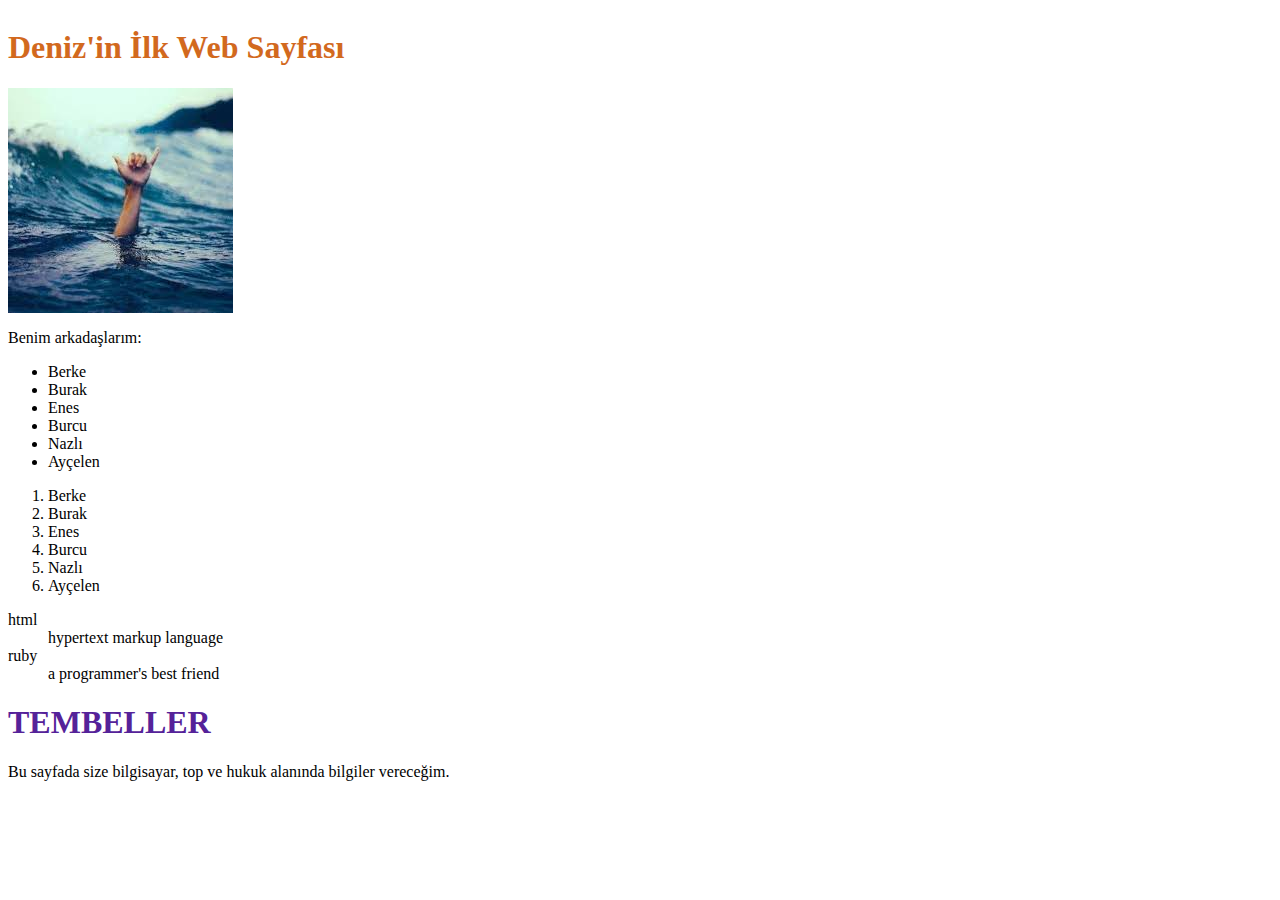
<file: html_studies/first-web-page/index.html>
<html>

<head>
    <style>
        h1 {
            color: #529;
        }

        #ana_baslik{
            color:chocolate;
        }
    </style>

</head>

<img>
    <!-- Division: Bölüm -->
    <!-- div bir blok elementtir. -->
    <div id="baslik">
        <!-- h1'den h6'a kadar-->
        <h1 id="ana_baslik">
            Deniz'in İlk Web Sayfası
        </h1>
        
    </div>

    <div id="selam
    
    
    
    
    
    
    
    
    
    
    
    
    
    
    
    
    
    
    
    
    
    
    
    
    
    
    
    
    
    
    
    
    
    
    
    
    
    
    
    
    
    
    
    
    
    
    
    
    
    
    
    >
        <p>
            <!-- strong bir inline elementtir. -->
            Merhaba, ben <strong>Deniz</strong>!
        </p>
    </div>
    <div id="medya">
        <!-- img self closing bir elementtir. -->
        <img src="media/images/dennise.jpeg" alt="Denizde rack&roll işareti yapan bir el">
    <!-- unordered list -->
    <p>Benim arkadaşlarım:</p>
    <ul>
        <!-- list item -->
        <li>Berke</li>
        <li>Burak</li>
        <li>Enes</li>
        <li>Burcu</li>
        <li>Nazlı</li>
        <li>Ayçelen</li>
    </ul>
    
    <ol>
        <!-- list item -->
        <li>Berke</li>
        <li>Burak</li>
        <li>Enes</li>
        <li>Burcu</li>
        <li>Nazlı</li>
        <li>Ayçelen</li>
    </ol>

    <dl>
        <dt>html</dt>
        <dd>hypertext markup language</dd>
        <dt>ruby</dt>
        <dd>a programmer's best friend</dd>
    </dl>

    </div>
    



    <div id="icerik">
        <h1>TEMBELLER</h1>
        Bu sayfada size bilgisayar, top  ve hukuk alanında bilgiler vereceğim.
    </div>
</body>

</html>
</file>
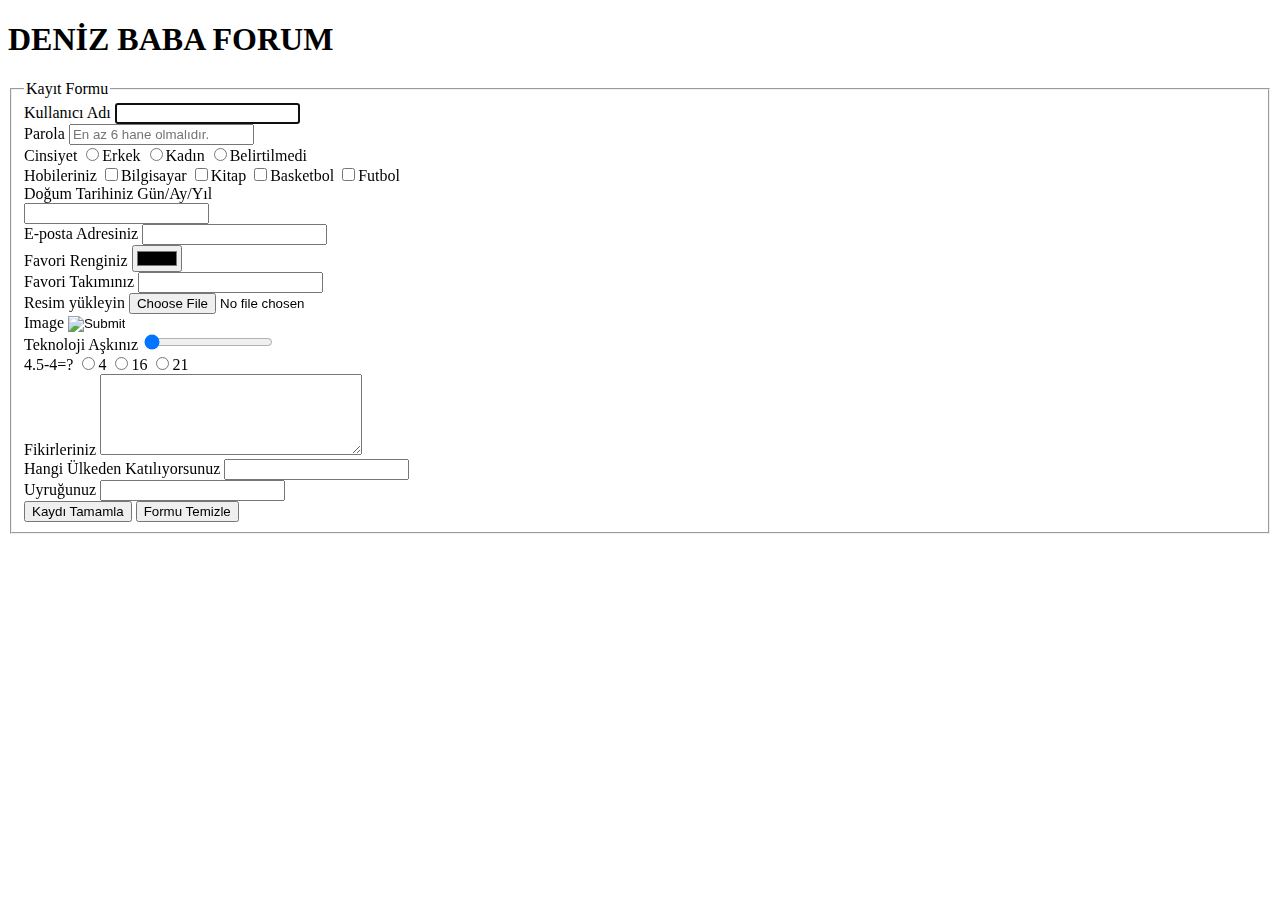
<file: html_studies/deniz-forums.html>
<!DOCTYPE html>
<html lang="tr">
	<head>
    	<meta charset="utf-8" />
    	<title>ÜYELİK</title>
    </head>
  
  	<body>


        <h1> DENİZ BABA FORUM</h1>
				
	

		<form action="#" method="GET" name="form1">
		
		<fieldset>
			<legend>Kayıt Formu</legend> 
				<div>
					<label for="kullanici_adi">Kullanıcı Adı</label>
						<input type="text" id="kullanici_adi" required autofocus>
				</div>
					<div>
						<label for="sifre">Parola</label>
							<input type="password" id="sifre" placeholder="En az 6 hane olmalıdır." required minlength="6">
					</div>
				<div>
					<label for="cinsiyet">Cinsiyet</label>
						<input type="radio" id="cinsiyet" name="cinsiyet" value="Erkek" required>Erkek
						<input type="radio" id="cinsiyet" name="cinsiyet" value="Kadın" required>Kadın
						<input type="radio" id="cinsiyet" name="cinsiyet" value="Belirtilmedi" required>Belirtilmedi
				</div>
				<div>
					<label for="hobi">Hobileriniz</label>
						<input type="checkbox" name="hobi" value="Bilgisayar">Bilgisayar 
						<input type="checkbox" name="hobi" value="Kitap">Kitap 
						<input type="checkbox" name="hobi" value="Basketbol">Basketbol 
						<input type="checkbox" name="hobi" value="Futbol">Futbol 
				</div>
				<div>
					<label for="tarih">Doğum Tarihiniz Gün/Ay/Yıl </label><br />
				  <input type="Yıl_Gün_Ay" required autofocus> <br />
				</div>
				<div>
					<label for="eposta">E-posta Adresiniz</label>
						<input id="eposta" type="email" required autofocus>
				</div>
					
				<div>
					<label for="renk">Favori Renginiz</label>
						<input type="color" id="renk">
				</div>
				<div>
						<label for="Takım">Favori Takımınız</label>
						<input id="takım" type="text" list="takımlar" />
						<datalist id="takımlar">
								<option value="BEŞİKTAŞ">
								<option value="AlanyaSpor">
								<option value="Galatasaray">
								<option value="Fenerbahçe">
								<option value="Real Madrid">
								<option value="Barselona">
								<option value="Bayern">
								<option value="Chealsa">
								<option value="Liverpool">
								<option value="Man City">
								<option value="Man United">
								<option value="PSG">
								<option value="Monaco">
								<option value="Napoli">
								<option value="Lyon">
								<option value="Juventus">
								<option value="Arsenal">
								<option value="TrabzonSpor">
								<option value="Sporting">
								<option value="Ajax">
								<option value="Lile">
								
					</div>
				<div>
					<label for="dosya">Resim yükleyin</label>
						<input type="file" id="dosya">
				</div>
				<div>
					<label for="resim">Image</label>
						<input type="image" id="resim" src="http://lorempixel.com/60/50" onsubmit="submit-form();">
				</div>
			
				<div>
					<label for="tekno">Teknoloji Aşkınız</label>
						<input type="range" id="tekno" min="1" max="10" step="10">
				</div>


				<label for="zeka">4.5-4=?</label>
						<input type="radio" id="zeka" name="A" value="4" required>4
						<input type="radio" id="zeka" name="A" value="16" required>16
						<input type="radio" id="zeka" name="A" value="21" required>21

			
				
				<div>
					<label for="fikir">Fikirleriniz</label>
						<textarea id="fikir" rows="5" cols="30"></textarea>
				</div>
				<div>
					<label for="ulke">Hangi Ülkeden Katılıyorsunuz</label>
					<input id="ulke" type="text" list="ulkeler" />
					<datalist id="ulkeler">
						    <option value="TÜRKİYE">
						    <option value="Afganistan">
						    <option value="Almanya">
						    <option value="Nijerya">
						    <option value="Tacikistan">
						    <option value="Kırgızistan">
						    <option value="Suriye">
						    <option value="ABD">
						    <option value="UK">
						    <option value="Japonya">
						    <option value="Zimbabwe">
							<option value="Bulgaristan">
							<option value="Fransa">
						    <option value="Bükreş">
							<option value="Belçika">
							<option value="Avusturya">
							<option value="Portekiz">
							<option value="Rusya">
							<option value="Çin">
							<option value="İngiltere">
							<option value="İsveç">
							<option value="İsviçre">
							<option value="Tunus">
							<option value="Bae">
							<option value="Mısır">
							<option value=" Suudi Arabistan">
							<option value="Kıbrıs">
							<option value="Moğolistan">
							<option value="Tayvan">
							<option value="Singapur">
							<option value="Ukrayna">
							<option value="Arjantin">
							<option value="Polonya">
							<option value="Brezilya">
							<option value="Şili">
							<option value="Uruguay">
							<option value="Paraguay">
							<option value="Kanada">
							<option value="Norveç">
							<option value="İtalya">
							<option value="İspanya">
							<option value="Yunanistan">
							<option value="Makedonya">
							<option value="Arnavutluk">
							<option value="Kosova">
							<option value="Moldova">
							<option value="Sırbistan">
							<option value="Papua Yeni Gine">
							<option value="Yeni Zelanda">
							<option value="Hırvatistan">
							<option value="Macaristan">
							<option value="Bosna">
							<option value="Romanya">
							<option value="Venezuela">
							<option value="Vietnam">
							<option value="Kolombiya">
							<option value="Küba">
							<option value="Meksika">
							<option value="Finlandiya">
							<option value="Danimarka">
							<option value="Hollanda">
							<option value="İskoçya">
							<option value="Galler">
							<option value="İrlanda">
							<option value="Hindistan">
							<option value="İran">
							<option value="Irak">
						 </datalist>
			
					
				</div>

				<div>
					<label for="uyruk">Uyruğunuz</label>
					<input id="uyruk" type="text" list="ulkeler" />
						 <datalist id="ulkeler">
						    <option value="TÜRKİYE">
						    <option value="Afganistan">
						    <option value="Almanya">
						    <option value="Nijerya">
						    <option value="Tacikistan">
						    <option value="Kırgızistan">
						    <option value="Suriye">
						    <option value="ABD">
						    <option value="UK">
						    <option value="Japonya">
						    <option value="Zimbabwe">
							<option value="Bulgaristan">
							<option value="Fransa">
						    <option value="Bükreş">
							<option value="Belçika">
							<option value="Avusturya">
							<option value="Portekiz">
							<option value="Rusya">
							<option value="Çin">
							<option value="İngiltere">
							<option value="İsveç">
							<option value="İsviçre">
							<option value="Tunus">
							<option value="Bae">
							<option value="Mısır">
							<option value=" Suudi Arabistan">
							<option value="Kıbrıs">
							<option value="Moğolistan">
							<option value="Tayvan">
							<option value="Singapur">
							<option value="Ukrayna">
							<option value="Arjantin">
							<option value="Polonya">
							<option value="Brezilya">
							<option value="Şili">
							<option value="Uruguay">
							<option value="Paraguay">
							<option value="Kanada">
							<option value="Norveç">
							<option value="İtalya">
							<option value="İspanya">
							<option value="Yunanistan">
							<option value="Makedonya">
							<option value="Arnavutluk">
							<option value="Kosova">
							<option value="Moldova">
							<option value="Sırbistan">
							<option value="Papua Yeni Gine">
							<option value="Yeni Zelanda">
							<option value="Hırvatistan">
							<option value="Macaristan">
							<option value="Bosna">
							<option value="Romanya">
							<option value="Venezuela">
							<option value="Vietnam">
							<option value="Kolombiya">
							<option value="Küba">
							<option value="Meksika">
							<option value="Finlandiya">
							<option value="Danimarka">
							<option value="Hollanda">
							<option value="İskoçya">
							<option value="Galler">
							<option value="İrlanda">
							<option value="Hindistan">
							<option value="İran">
							<option value="Irak">
						 </datalist>

				<div>
					<input name="kayit" type="submit" value="Kaydı Tamamla">
					<input name="reset" type="reset" value="Formu Temizle">
				</div>
		</fieldset>
		</form>
    
	</body>
</html>
</file>
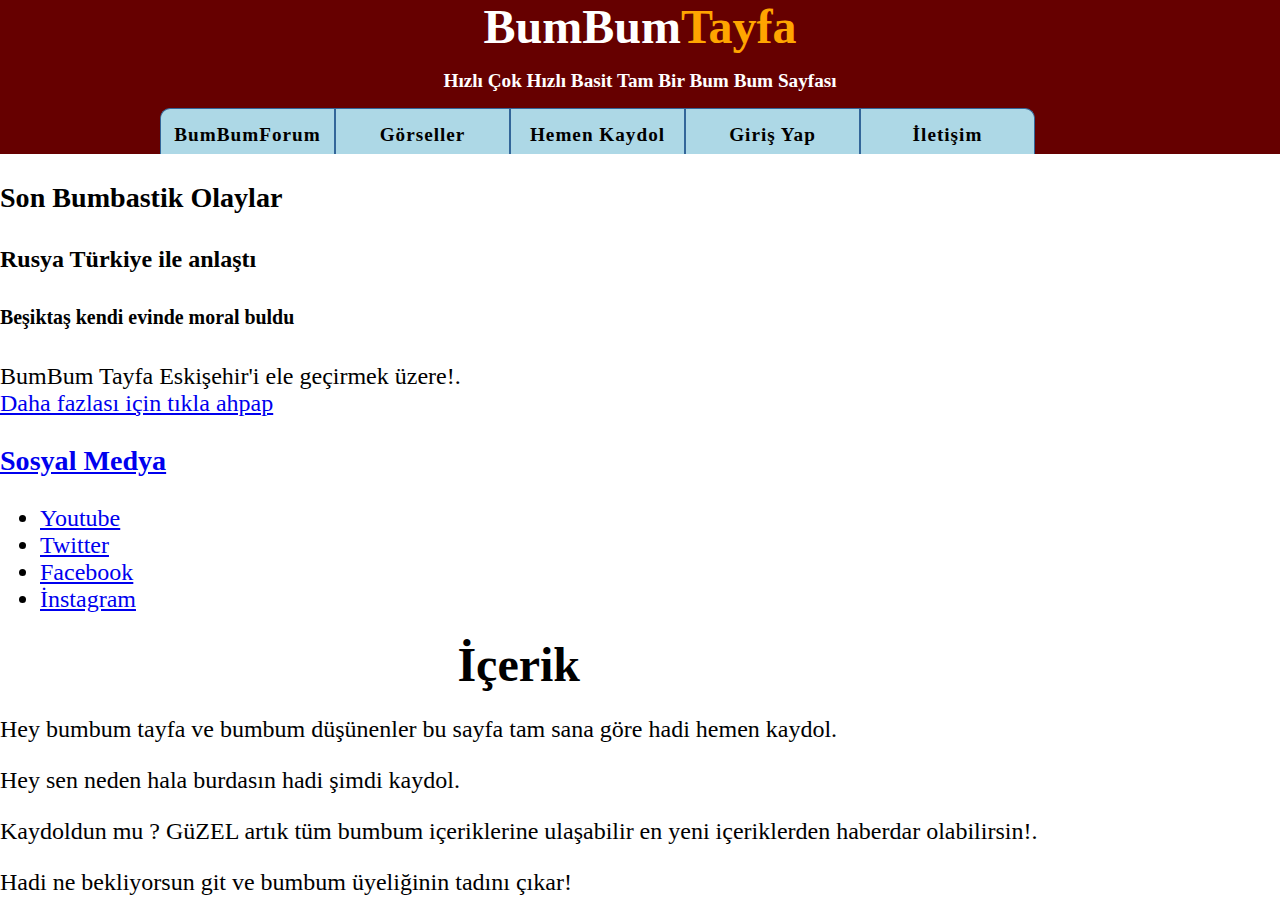
<file: html_studies/bumbumforum/bumbumtayfa_sitesi.html>
<!DOCTYPE HTML>
<html lang="tr">

<head>
  <meta charset="utf-8">
  <!-- <link href="https://fonts.googleapis.com/css?family=Noto+Serif&display=swap" rel="stylesheet"> -->
  <link rel="stylesheet" href="assets/styles/main.css">
  <title>Bumbum_Tayfa</title>
</head>

<body>
  <div id="main">
    <div id="header">
      <div id="logo">
        <div id="logo_text">
          
          <h1>BumBum<span class="logo_colour">Tayfa</span></a></h1>
          <h2>Hızlı Çok Hızlı Basit Tam Bir Bum Bum Sayfası</h2>
        </div>
      </div>
      <div id="menubar">
        <ul id="menu">
          <li>
            <a href="index.html">BumBumForum</a>
          </li>
          <li><a href="görseller.html">Görseller</a></li>
          <li><a href="kayit.html">Hemen Kaydol </a></li>
          <li><a href="deniz-forums.html">Giriş Yap</a></li>
          <li><a href="iletisim.html">İletişim</a></li>
        </ul>
      </div>
    </div>
    <!-- <div id="icerik_header"></div> -->
    <div id="site_icerik">
      <div id="yan_icerik">
        <div class="yan">
          <div class="yan_üst"></div>
          <div class="yan_icindekiler">

            <h3>Son Bumbastik Olaylar</h3>
            <h4>Rusya Türkiye ile anlaştı</h4>
            <h5>Beşiktaş kendi evinde moral buldu</h5>
            <p>BumBum Tayfa Eskişehir'i ele geçirmek üzere!.<br /><a href="Haberler.html">Daha fazlası için tıkla ahpap</p>
          </div>
          <div class="yan_alan"></div>
        </div>
        <div class="yan">
          <div class="yan_üst"></div>
          <div class="yan_icindekiler">
            <h3>Sosyal Medya </h3>
            <ul>
              <li><a href="https://www.youtube.com/?hl=tr&gl=TR">Youtube</a></li>
              <li><a href="https://twitter.com/">Twitter</a></li>
              <li><a href="https://tr-tr.facebook.com/">Facebook</a></li>
              <li><a href="https://www.instagram.com/?hl=tr">İnstagram</a></li>
            </ul>
          </div>
          <div class="yan_alan"></div>
                  
                  <h1>İçerik</h1>
                  <p>Hey bumbum tayfa ve bumbum düşünenler bu sayfa tam sana göre hadi hemen kaydol.</p>
                  <p>Hey sen neden hala burdasın hadi şimdi kaydol.</p>
                  <p>Kaydoldun mu ? GüZEL artık tüm bumbum içeriklerine ulaşabilir en yeni içeriklerden haberdar olabilirsin!.</p>
                  <p>Hadi ne bekliyorsun git ve bumbum üyeliğinin tadını çıkar!</p>
                </div>
              </div>
              <div id="icerik_footer"></div>
              <div id="footer">
                
          
              </div>
            </div>
          </body>
          </html>
</file>
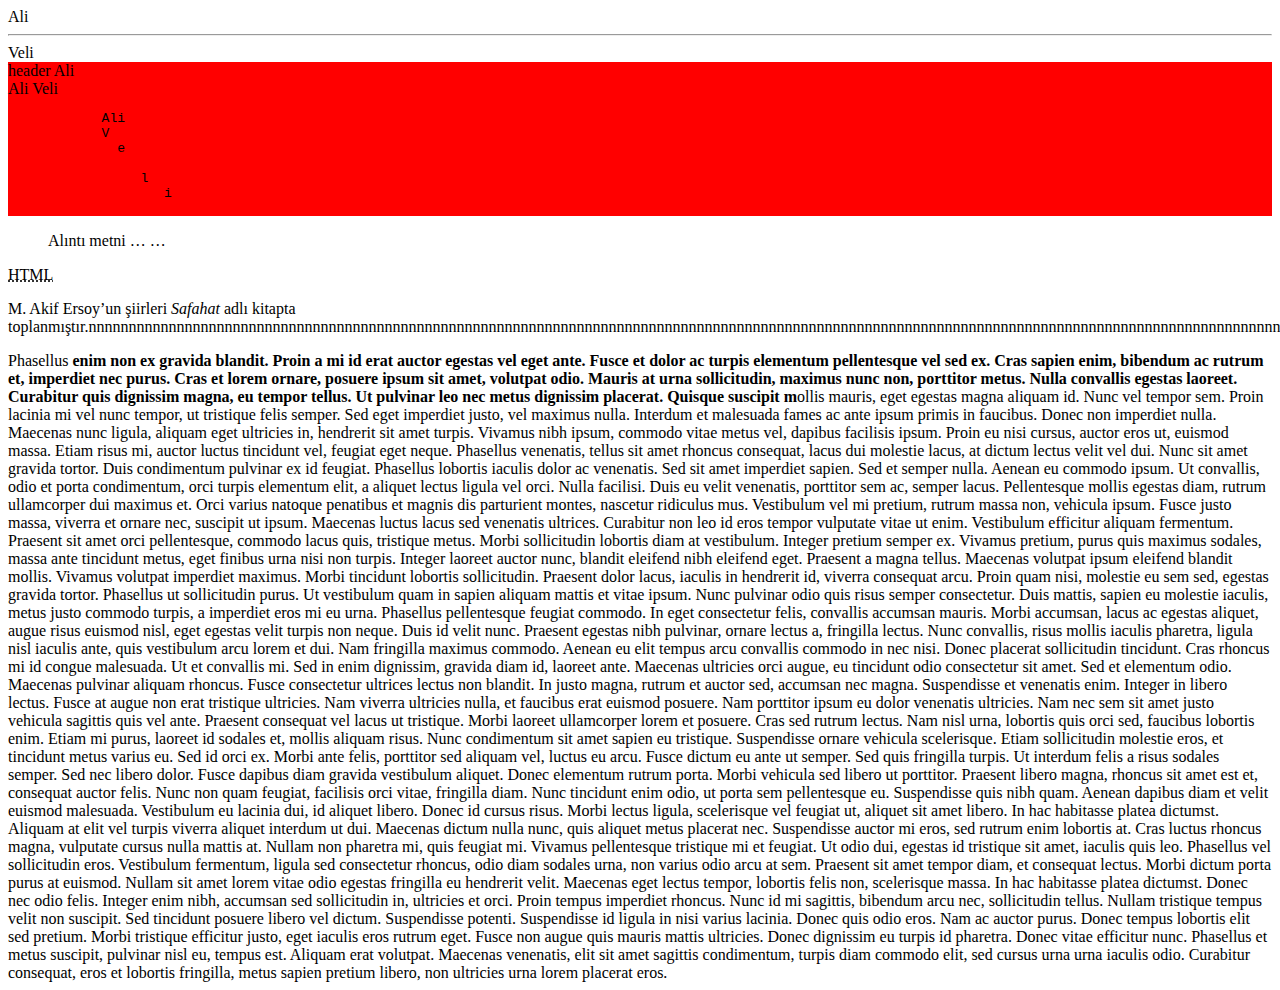
<file: html_studies/feb01/denemeler.html>
<!DOCTYPE html>
<html lang="tr">

<head>
    <meta charset="UTF-8">
    
    <title>1 Şubat HTML Çalışmalar</title>
</head>

<body>
    <header>
        <!-- 
            Logo
            Menu
            vb
         -->
         <nav id="main-menu">
            Ali<br>
            <hr>
            Veli
         </nav>
    </header>


    <div style="background: red">
        header
        Ali
        <nav id="side-menu">

        </nav>
        Ali Veli
        <pre>
            Ali
            V 
              e 

                 l
                    i
        </pre>
    </div>

    <div>
        <blockquote>
            Alıntı metni
            …
            …
         </blockquote>
    </div>

    <abbr title="HyperText Markup Language">HTML</abbr>

    <p>
        M. Akif Ersoy’un şiirleri <cite>Safahat</cite> adlı 
        kitapta toplanmıştır.[base64]
</p>

Phasellus <strong> enim non ex gravida blandit. Proin a mi id erat auctor egestas vel eget ante. Fusce et dolor ac turpis elementum pellentesque vel sed ex. Cras sapien enim, bibendum ac rutrum et, imperdiet nec purus. Cras et lorem ornare, posuere ipsum sit amet, volutpat odio. Mauris at urna sollicitudin, maximus nunc non, porttitor metus. Nulla convallis egestas laoreet. Curabitur quis dignissim magna, eu tempor tellus. Ut pulvinar leo nec metus dignissim placerat.

Quisque suscipit m</strong>ollis mauris, eget egestas magna aliquam id. Nunc vel tempor sem. Proin lacinia mi vel nunc tempor, ut tristique felis semper. Sed eget imperdiet justo, vel maximus nulla. Interdum et malesuada fames ac ante ipsum primis in faucibus. Donec non imperdiet nulla. Maecenas nunc ligula, aliquam eget ultricies in, hendrerit sit amet turpis. Vivamus nibh ipsum, commodo vitae metus vel, dapibus facilisis ipsum. Proin eu nisi cursus, auctor eros ut, euismod massa. Etiam risus mi, auctor luctus tincidunt vel, feugiat eget neque. Phasellus venenatis, tellus sit amet rhoncus consequat, lacus dui molestie lacus, at dictum lectus velit vel dui. Nunc sit amet gravida tortor. Duis condimentum pulvinar ex id feugiat. Phasellus lobortis iaculis dolor ac venenatis. Sed sit amet imperdiet sapien.

Sed et semper nulla. Aenean eu commodo ipsum. Ut convallis, odio et porta condimentum, orci turpis elementum elit, a aliquet lectus ligula vel orci. Nulla facilisi. Duis eu velit venenatis, porttitor sem ac, semper lacus. Pellentesque mollis egestas diam, rutrum ullamcorper dui maximus et. Orci varius natoque penatibus et magnis dis parturient montes, nascetur ridiculus mus. Vestibulum vel mi pretium, rutrum massa non, vehicula ipsum. Fusce justo massa, viverra et ornare nec, suscipit ut ipsum. Maecenas luctus lacus sed venenatis ultrices. Curabitur non leo id eros tempor vulputate vitae ut enim. Vestibulum efficitur aliquam fermentum. Praesent sit amet orci pellentesque, commodo lacus quis, tristique metus. Morbi sollicitudin lobortis diam at vestibulum. Integer pretium semper ex. Vivamus pretium, purus quis maximus sodales, massa ante tincidunt metus, eget finibus urna nisi non turpis.

Integer laoreet auctor nunc, blandit eleifend nibh eleifend eget. Praesent a magna tellus. Maecenas volutpat ipsum eleifend blandit mollis. Vivamus volutpat imperdiet maximus. Morbi tincidunt lobortis sollicitudin. Praesent dolor lacus, iaculis in hendrerit id, viverra consequat arcu. Proin quam nisi, molestie eu sem sed, egestas gravida tortor. Phasellus ut sollicitudin purus. Ut vestibulum quam in sapien aliquam mattis et vitae ipsum. Nunc pulvinar odio quis risus semper consectetur. Duis mattis, sapien eu molestie iaculis, metus justo commodo turpis, a imperdiet eros mi eu urna. Phasellus pellentesque feugiat commodo.

In eget consectetur felis, convallis accumsan mauris. Morbi accumsan, lacus ac egestas aliquet, augue risus euismod nisl, eget egestas velit turpis non neque. Duis id velit nunc. Praesent egestas nibh pulvinar, ornare lectus a, fringilla lectus. Nunc convallis, risus mollis iaculis pharetra, ligula nisl iaculis ante, quis vestibulum arcu lorem et dui. Nam fringilla maximus commodo. Aenean eu elit tempus arcu convallis commodo in nec nisi. Donec placerat sollicitudin tincidunt. Cras rhoncus mi id congue malesuada. Ut et convallis mi. Sed in enim dignissim, gravida diam id, laoreet ante. Maecenas ultricies orci augue, eu tincidunt odio consectetur sit amet. Sed et elementum odio.

Maecenas pulvinar aliquam rhoncus. Fusce consectetur ultrices lectus non blandit. In justo magna, rutrum et auctor sed, accumsan nec magna. Suspendisse et venenatis enim. Integer in libero lectus. Fusce at augue non erat tristique ultricies. Nam viverra ultricies nulla, et faucibus erat euismod posuere. Nam porttitor ipsum eu dolor venenatis ultricies. Nam nec sem sit amet justo vehicula sagittis quis vel ante. Praesent consequat vel lacus ut tristique. Morbi laoreet ullamcorper lorem et posuere. Cras sed rutrum lectus.

Nam nisl urna, lobortis quis orci sed, faucibus lobortis enim. Etiam mi purus, laoreet id sodales et, mollis aliquam risus. Nunc condimentum sit amet sapien eu tristique. Suspendisse ornare vehicula scelerisque. Etiam sollicitudin molestie eros, et tincidunt metus varius eu. Sed id orci ex. Morbi ante felis, porttitor sed aliquam vel, luctus eu arcu. Fusce dictum eu ante ut semper. Sed quis fringilla turpis. Ut interdum felis a risus sodales semper. Sed nec libero dolor. Fusce dapibus diam gravida vestibulum aliquet. Donec elementum rutrum porta. Morbi vehicula sed libero ut porttitor.

Praesent libero magna, rhoncus sit amet est et, consequat auctor felis. Nunc non quam feugiat, facilisis orci vitae, fringilla diam. Nunc tincidunt enim odio, ut porta sem pellentesque eu. Suspendisse quis nibh quam. Aenean dapibus diam et velit euismod malesuada. Vestibulum eu lacinia dui, id aliquet libero. Donec id cursus risus. Morbi lectus ligula, scelerisque vel feugiat ut, aliquet sit amet libero. In hac habitasse platea dictumst. Aliquam at elit vel turpis viverra aliquet interdum ut dui. Maecenas dictum nulla nunc, quis aliquet metus placerat nec. Suspendisse auctor mi eros, sed rutrum enim lobortis at. Cras luctus rhoncus magna, vulputate cursus nulla mattis at. Nullam non pharetra mi, quis feugiat mi. Vivamus pellentesque tristique mi et feugiat. Ut odio dui, egestas id tristique sit amet, iaculis quis leo.

Phasellus vel sollicitudin eros. Vestibulum fermentum, ligula sed consectetur rhoncus, odio diam sodales urna, non varius odio arcu at sem. Praesent sit amet tempor diam, et consequat lectus. Morbi dictum porta purus at euismod. Nullam sit amet lorem vitae odio egestas fringilla eu hendrerit velit. Maecenas eget lectus tempor, lobortis felis non, scelerisque massa. In hac habitasse platea dictumst. Donec nec odio felis. Integer enim nibh, accumsan sed sollicitudin in, ultricies et orci. Proin tempus imperdiet rhoncus.

Nunc id mi sagittis, bibendum arcu nec, sollicitudin tellus. Nullam tristique tempus velit non suscipit. Sed tincidunt posuere libero vel dictum. Suspendisse potenti. Suspendisse id ligula in nisi varius lacinia. Donec quis odio eros. Nam ac auctor purus. Donec tempus lobortis elit sed pretium. Morbi tristique efficitur justo, eget iaculis eros rutrum eget. Fusce non augue quis mauris mattis ultricies. Donec dignissim eu turpis id pharetra. Donec vitae efficitur nunc. Phasellus et metus suscipit, pulvinar nisl eu, tempus est. Aliquam erat volutpat. Maecenas venenatis, elit sit amet sagittis condimentum, turpis diam commodo elit, sed cursus urna urna iaculis odio. Curabitur consequat, eros et lobortis fringilla, metus sapien pretium libero, non ultricies urna lorem placerat eros.


</body>


</html>
</file>
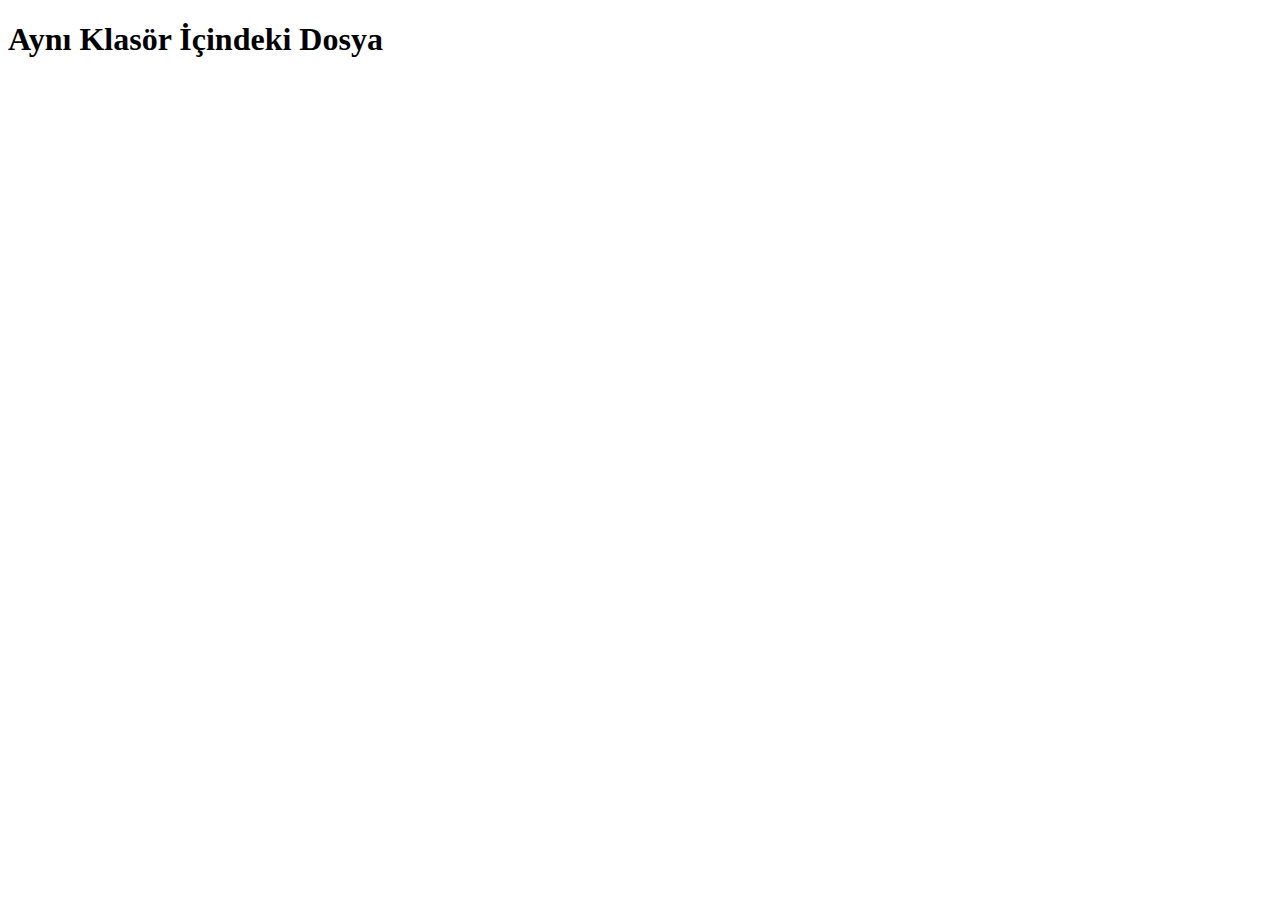
<file: html_studies/feb08/ayni_klasor_icinde.html>
<!DOCTYPE html>
<html lang="en">
<head>
    <meta charset="UTF-8">
    <meta name="viewport" content="width=device-width, initial-scale=1.0">
    <meta http-equiv="X-UA-Compatible" content="ie=edge">
    <title>Document</title>
</head>
<body>
    <h1>Aynı Klasör İçindeki Dosya</h1>
</body>
</html>
</file>
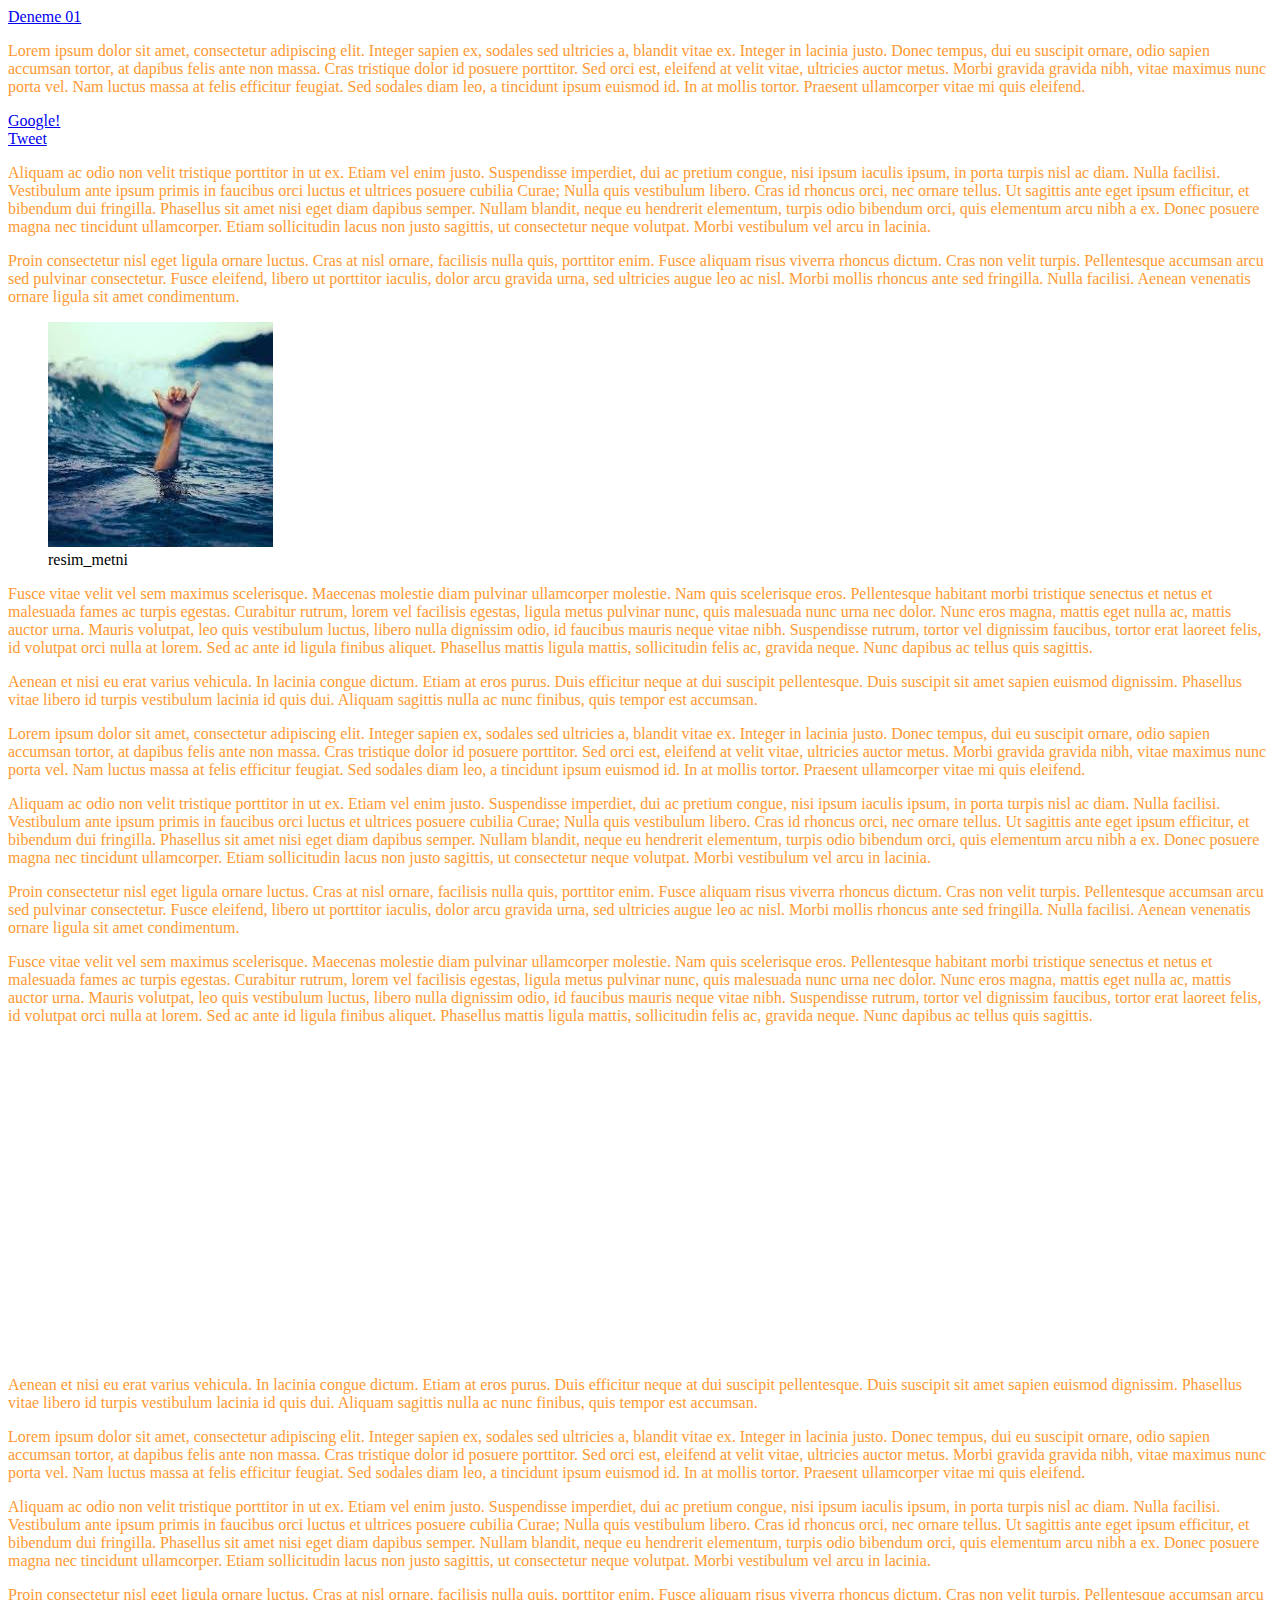
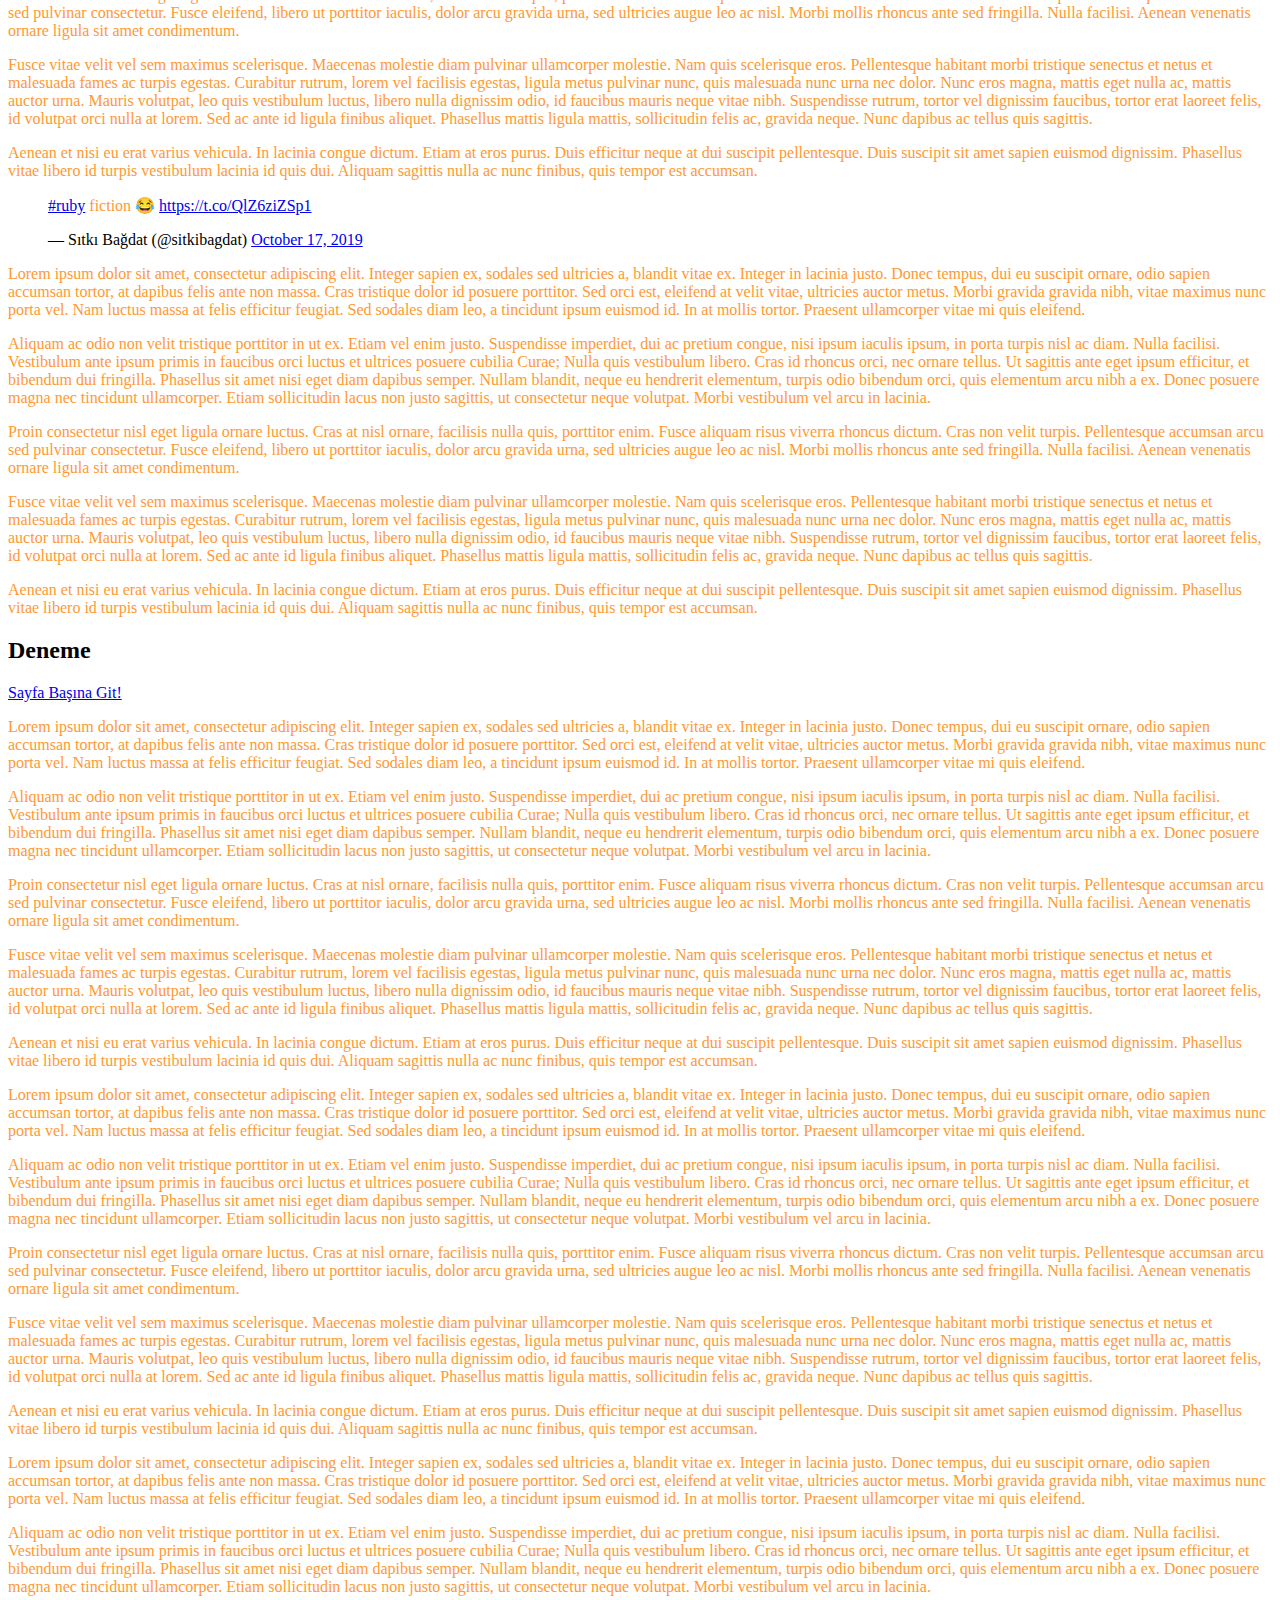
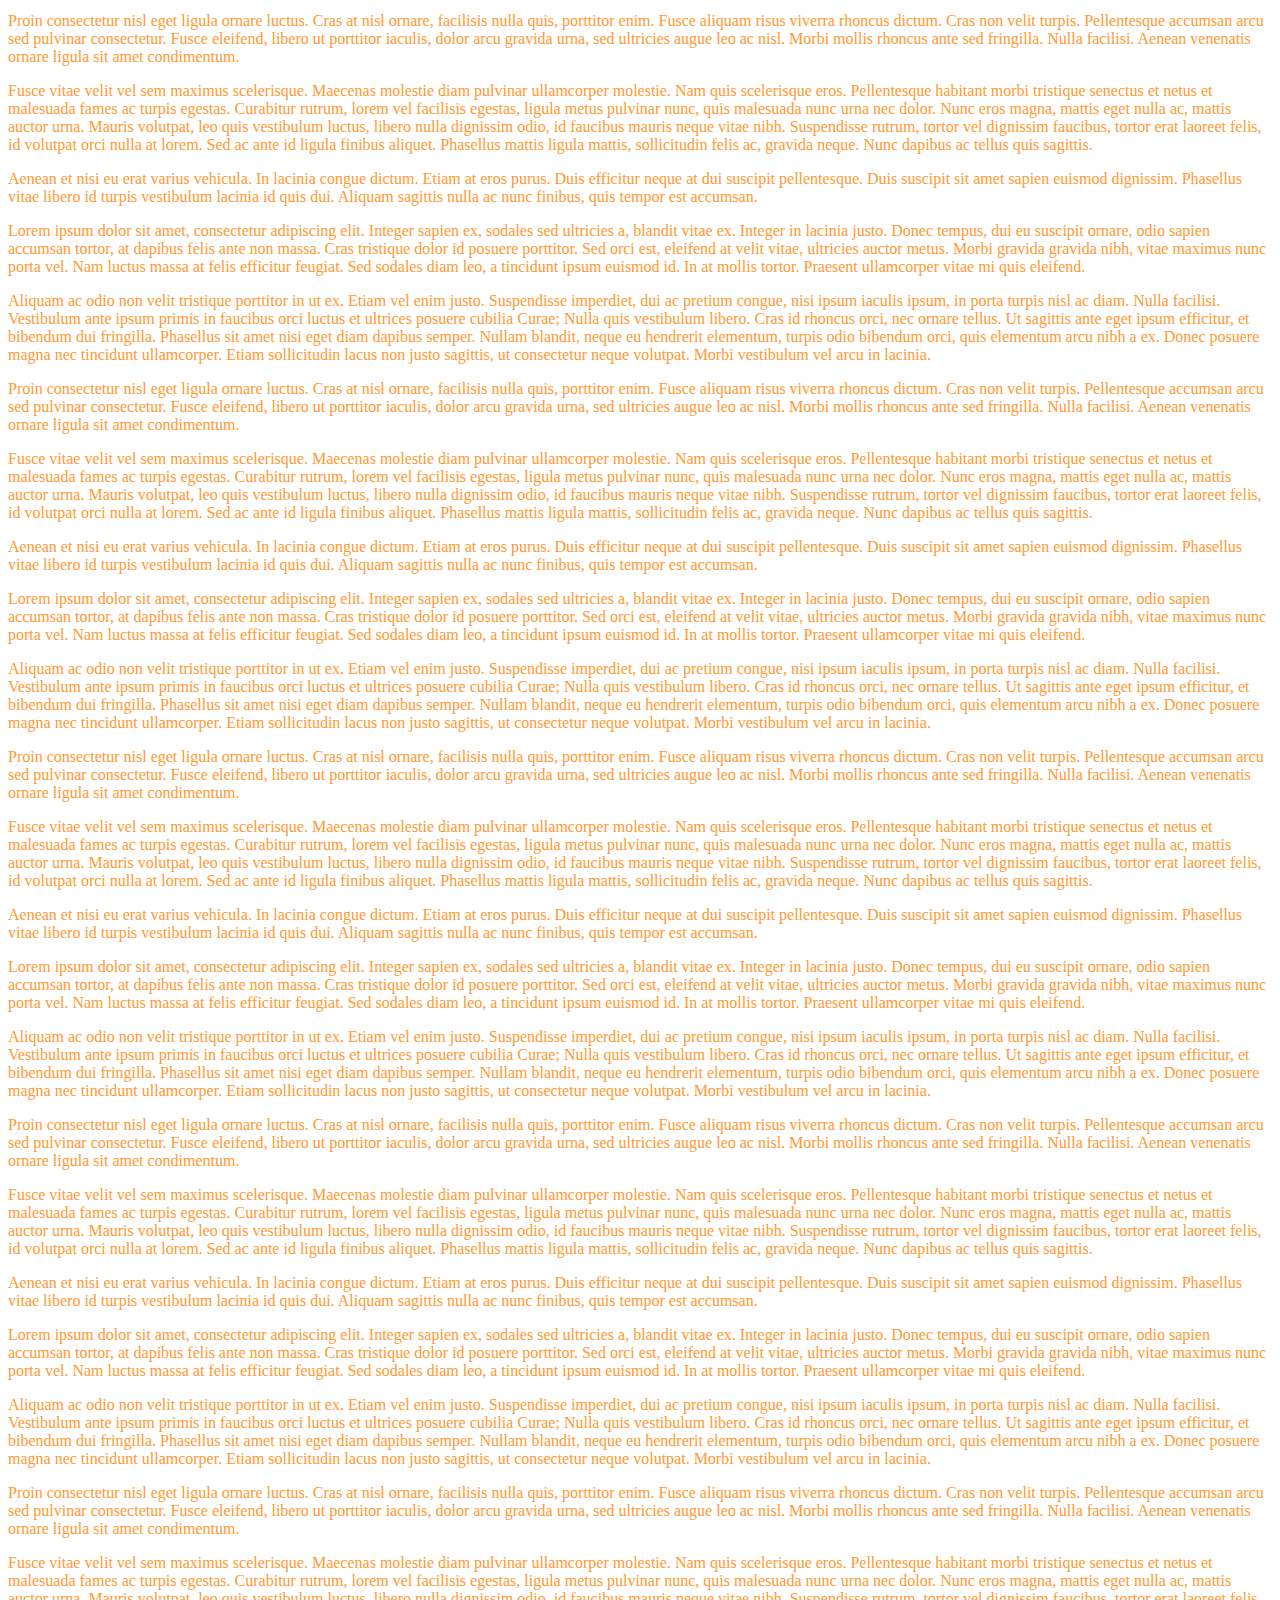
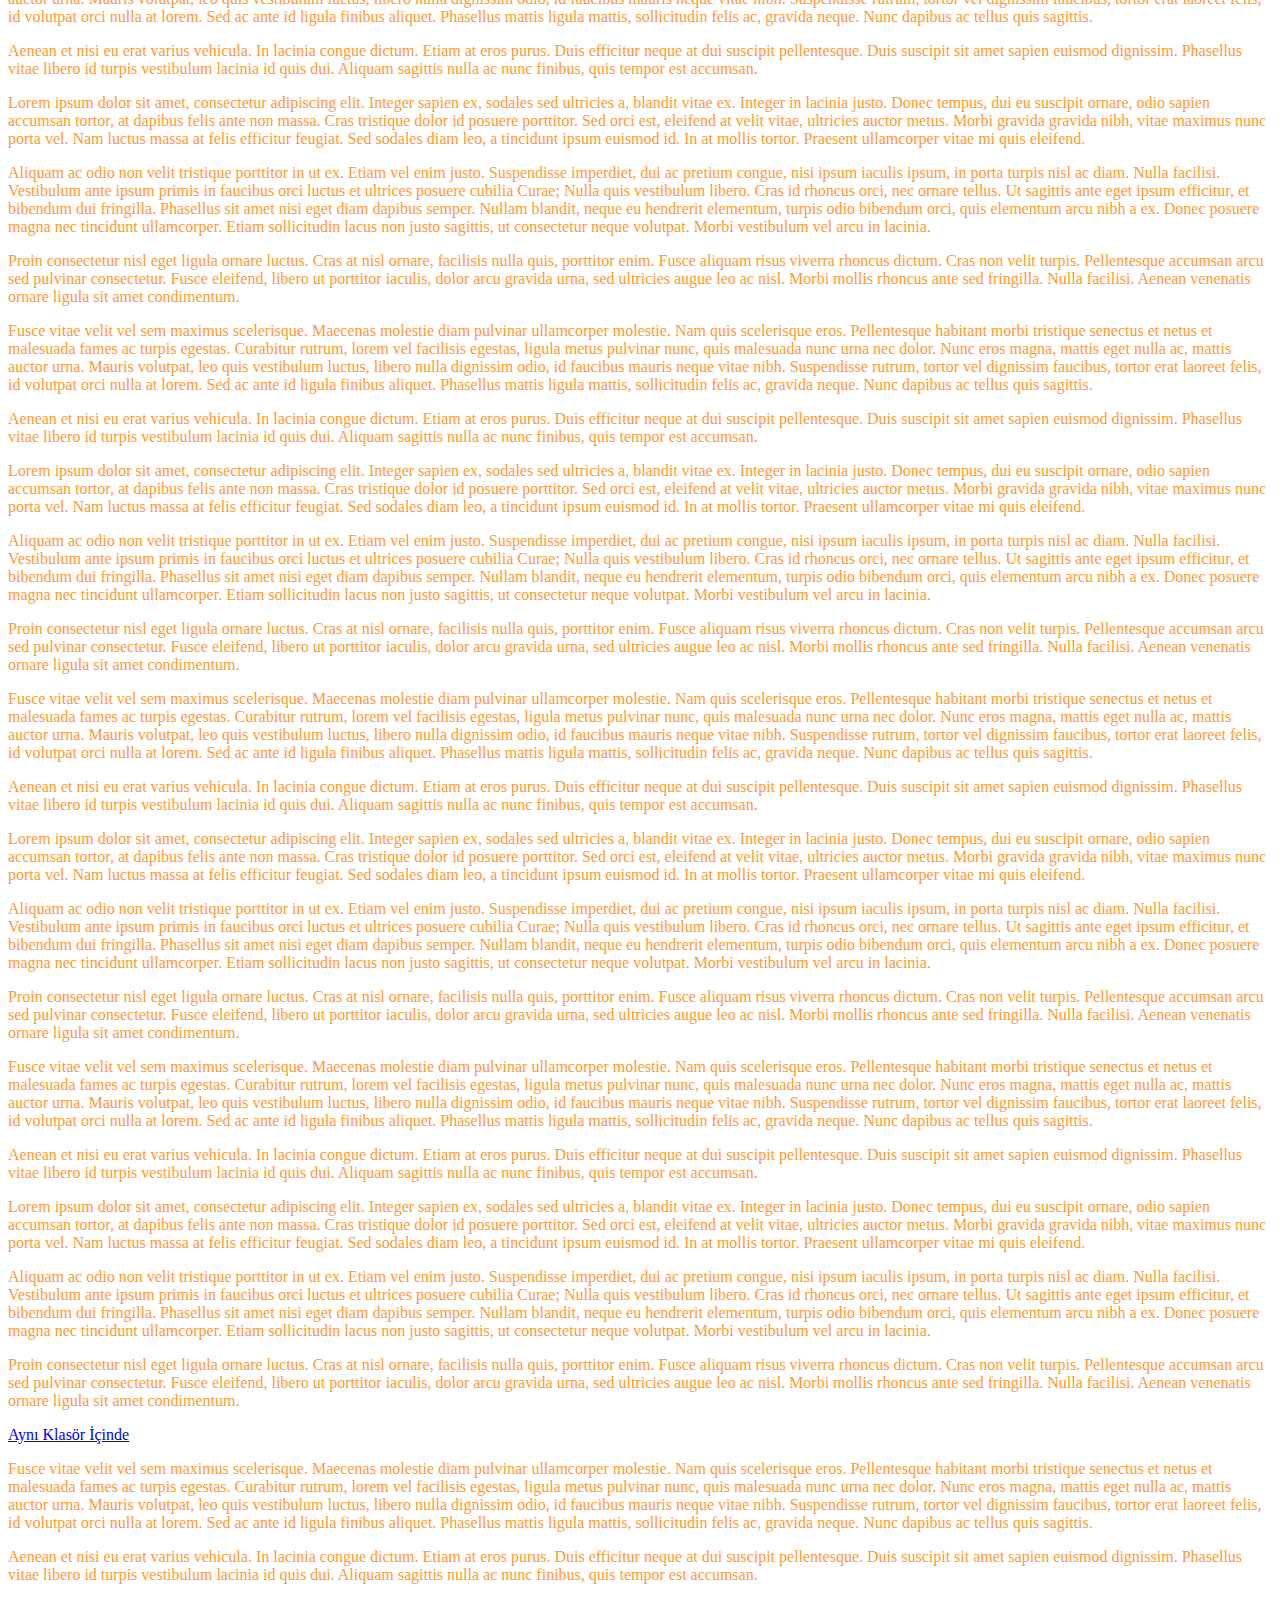
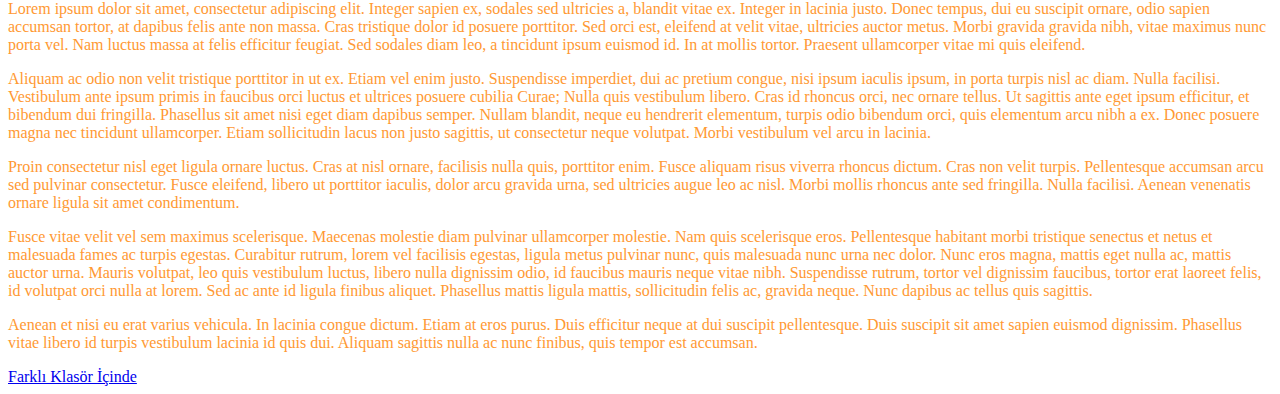
<file: html_studies/feb08/feb08.html>
<!DOCTYPE html>
<html lang="en">
<head>
    <meta charset="UTF-8">
    <meta name="viewport" content="width=device-width, initial-scale=1.0">
    <meta http-equiv="X-UA-Compatible" content="ie=edge">
    <link rel="stylesheet" href="stil.css">
    <style>
        p {
            color: green;
        }
    </style>

    <script >
        alert("Merhaba Javascript!");
    </script>

    <title>Document</title>
</head>
<body>
    <a href="#deneme1">
        Deneme 01
    </a>



<p>Lorem ipsum dolor sit amet, consectetur adipiscing elit. Integer sapien ex, sodales sed ultricies a, blandit vitae ex. Integer in lacinia justo. Donec tempus, dui eu suscipit ornare, odio sapien accumsan tortor, at dapibus felis ante non massa. Cras tristique dolor id posuere porttitor. Sed orci est, eleifend at velit vitae, ultricies auctor metus. Morbi gravida gravida nibh, vitae maximus nunc porta vel. Nam luctus massa at felis efficitur feugiat. Sed sodales diam leo, a tincidunt ipsum euismod id. In at mollis tortor. Praesent ullamcorper vitae mi quis eleifend.</p>

<a href="https://www.google.com">Google!</a>
<br>
<a href="https://twitter.com/Holybreath">Tweet</a>
<p>Aliquam ac odio non velit tristique porttitor in ut ex. Etiam vel enim justo. Suspendisse imperdiet, dui ac pretium congue, nisi ipsum iaculis ipsum, in porta turpis nisl ac diam. Nulla facilisi. Vestibulum ante ipsum primis in faucibus orci luctus et ultrices posuere cubilia Curae; Nulla quis vestibulum libero. Cras id rhoncus orci, nec ornare tellus. Ut sagittis ante eget ipsum efficitur, et bibendum dui fringilla. Phasellus sit amet nisi eget diam dapibus semper. Nullam blandit, neque eu hendrerit elementum, turpis odio bibendum orci, quis elementum arcu nibh a ex. Donec posuere magna nec tincidunt ullamcorper. Etiam sollicitudin lacus non justo sagittis, ut consectetur neque volutpat. Morbi vestibulum vel arcu in lacinia.</p>

<p>Proin consectetur nisl eget ligula ornare luctus. Cras at nisl ornare, facilisis nulla quis, porttitor enim. Fusce aliquam risus viverra rhoncus dictum. Cras non velit turpis. Pellentesque accumsan arcu sed pulvinar consectetur. Fusce eleifend, libero ut porttitor iaculis, dolor arcu gravida urna, sed ultricies augue leo ac nisl. Morbi mollis rhoncus ante sed fringilla. Nulla facilisi. Aenean venenatis ornare ligula sit amet condimentum.</p>

<figure>
    <img src="../first-web-page/media/images/dennise.jpeg" alt="alternatif_metin"  />
    <figcaption>resim_metni</figcaption>
</figure>

<p>Fusce vitae velit vel sem maximus scelerisque. Maecenas molestie diam pulvinar ullamcorper molestie. Nam quis scelerisque eros. Pellentesque habitant morbi tristique senectus et netus et malesuada fames ac turpis egestas. Curabitur rutrum, lorem vel facilisis egestas, ligula metus pulvinar nunc, quis malesuada nunc urna nec dolor. Nunc eros magna, mattis eget nulla ac, mattis auctor urna. Mauris volutpat, leo quis vestibulum luctus, libero nulla dignissim odio, id faucibus mauris neque vitae nibh. Suspendisse rutrum, tortor vel dignissim faucibus, tortor erat laoreet felis, id volutpat orci nulla at lorem. Sed ac ante id ligula finibus aliquet. Phasellus mattis ligula mattis, sollicitudin felis ac, gravida neque. Nunc dapibus ac tellus quis sagittis.</p>

<p>Aenean et nisi eu erat varius vehicula. In lacinia congue dictum. Etiam at eros purus. Duis efficitur neque at dui suscipit pellentesque. Duis suscipit sit amet sapien euismod dignissim. Phasellus vitae libero id turpis vestibulum lacinia id quis dui. Aliquam sagittis nulla ac nunc finibus, quis tempor est accumsan.</p>

<p>Lorem ipsum dolor sit amet, consectetur adipiscing elit. Integer sapien ex, sodales sed ultricies a, blandit vitae ex. Integer in lacinia justo. Donec tempus, dui eu suscipit ornare, odio sapien accumsan tortor, at dapibus felis ante non massa. Cras tristique dolor id posuere porttitor. Sed orci est, eleifend at velit vitae, ultricies auctor metus. Morbi gravida gravida nibh, vitae maximus nunc porta vel. Nam luctus massa at felis efficitur feugiat. Sed sodales diam leo, a tincidunt ipsum euismod id. In at mollis tortor. Praesent ullamcorper vitae mi quis eleifend.</p>

<p>Aliquam ac odio non velit tristique porttitor in ut ex. Etiam vel enim justo. Suspendisse imperdiet, dui ac pretium congue, nisi ipsum iaculis ipsum, in porta turpis nisl ac diam. Nulla facilisi. Vestibulum ante ipsum primis in faucibus orci luctus et ultrices posuere cubilia Curae; Nulla quis vestibulum libero. Cras id rhoncus orci, nec ornare tellus. Ut sagittis ante eget ipsum efficitur, et bibendum dui fringilla. Phasellus sit amet nisi eget diam dapibus semper. Nullam blandit, neque eu hendrerit elementum, turpis odio bibendum orci, quis elementum arcu nibh a ex. Donec posuere magna nec tincidunt ullamcorper. Etiam sollicitudin lacus non justo sagittis, ut consectetur neque volutpat. Morbi vestibulum vel arcu in lacinia.</p>

<p>Proin consectetur nisl eget ligula ornare luctus. Cras at nisl ornare, facilisis nulla quis, porttitor enim. Fusce aliquam risus viverra rhoncus dictum. Cras non velit turpis. Pellentesque accumsan arcu sed pulvinar consectetur. Fusce eleifend, libero ut porttitor iaculis, dolor arcu gravida urna, sed ultricies augue leo ac nisl. Morbi mollis rhoncus ante sed fringilla. Nulla facilisi. Aenean venenatis ornare ligula sit amet condimentum.</p>

<p>Fusce vitae velit vel sem maximus scelerisque. Maecenas molestie diam pulvinar ullamcorper molestie. Nam quis scelerisque eros. Pellentesque habitant morbi tristique senectus et netus et malesuada fames ac turpis egestas. Curabitur rutrum, lorem vel facilisis egestas, ligula metus pulvinar nunc, quis malesuada nunc urna nec dolor. Nunc eros magna, mattis eget nulla ac, mattis auctor urna. Mauris volutpat, leo quis vestibulum luctus, libero nulla dignissim odio, id faucibus mauris neque vitae nibh. Suspendisse rutrum, tortor vel dignissim faucibus, tortor erat laoreet felis, id volutpat orci nulla at lorem. Sed ac ante id ligula finibus aliquet. Phasellus mattis ligula mattis, sollicitudin felis ac, gravida neque. Nunc dapibus ac tellus quis sagittis.</p>

<iframe width="560" height="315" src="https://www.youtube.com/embed/mzPdPSw7KWc" frameborder="0" allow="accelerometer; autoplay; encrypted-media; gyroscope; picture-in-picture" allowfullscreen></iframe>

<p>Aenean et nisi eu erat varius vehicula. In lacinia congue dictum. Etiam at eros purus. Duis efficitur neque at dui suscipit pellentesque. Duis suscipit sit amet sapien euismod dignissim. Phasellus vitae libero id turpis vestibulum lacinia id quis dui. Aliquam sagittis nulla ac nunc finibus, quis tempor est accumsan.</p>

<p>Lorem ipsum dolor sit amet, consectetur adipiscing elit. Integer sapien ex, sodales sed ultricies a, blandit vitae ex. Integer in lacinia justo. Donec tempus, dui eu suscipit ornare, odio sapien accumsan tortor, at dapibus felis ante non massa. Cras tristique dolor id posuere porttitor. Sed orci est, eleifend at velit vitae, ultricies auctor metus. Morbi gravida gravida nibh, vitae maximus nunc porta vel. Nam luctus massa at felis efficitur feugiat. Sed sodales diam leo, a tincidunt ipsum euismod id. In at mollis tortor. Praesent ullamcorper vitae mi quis eleifend.</p>

<p>Aliquam ac odio non velit tristique porttitor in ut ex. Etiam vel enim justo. Suspendisse imperdiet, dui ac pretium congue, nisi ipsum iaculis ipsum, in porta turpis nisl ac diam. Nulla facilisi. Vestibulum ante ipsum primis in faucibus orci luctus et ultrices posuere cubilia Curae; Nulla quis vestibulum libero. Cras id rhoncus orci, nec ornare tellus. Ut sagittis ante eget ipsum efficitur, et bibendum dui fringilla. Phasellus sit amet nisi eget diam dapibus semper. Nullam blandit, neque eu hendrerit elementum, turpis odio bibendum orci, quis elementum arcu nibh a ex. Donec posuere magna nec tincidunt ullamcorper. Etiam sollicitudin lacus non justo sagittis, ut consectetur neque volutpat. Morbi vestibulum vel arcu in lacinia.</p>

<p>Proin consectetur nisl eget ligula ornare luctus. Cras at nisl ornare, facilisis nulla quis, porttitor enim. Fusce aliquam risus viverra rhoncus dictum. Cras non velit turpis. Pellentesque accumsan arcu sed pulvinar consectetur. Fusce eleifend, libero ut porttitor iaculis, dolor arcu gravida urna, sed ultricies augue leo ac nisl. Morbi mollis rhoncus ante sed fringilla. Nulla facilisi. Aenean venenatis ornare ligula sit amet condimentum.</p>

<p>Fusce vitae velit vel sem maximus scelerisque. Maecenas molestie diam pulvinar ullamcorper molestie. Nam quis scelerisque eros. Pellentesque habitant morbi tristique senectus et netus et malesuada fames ac turpis egestas. Curabitur rutrum, lorem vel facilisis egestas, ligula metus pulvinar nunc, quis malesuada nunc urna nec dolor. Nunc eros magna, mattis eget nulla ac, mattis auctor urna. Mauris volutpat, leo quis vestibulum luctus, libero nulla dignissim odio, id faucibus mauris neque vitae nibh. Suspendisse rutrum, tortor vel dignissim faucibus, tortor erat laoreet felis, id volutpat orci nulla at lorem. Sed ac ante id ligula finibus aliquet. Phasellus mattis ligula mattis, sollicitudin felis ac, gravida neque. Nunc dapibus ac tellus quis sagittis.</p>

<p>Aenean et nisi eu erat varius vehicula. In lacinia congue dictum. Etiam at eros purus. Duis efficitur neque at dui suscipit pellentesque. Duis suscipit sit amet sapien euismod dignissim. Phasellus vitae libero id turpis vestibulum lacinia id quis dui. Aliquam sagittis nulla ac nunc finibus, quis tempor est accumsan.</p>

<blockquote class="twitter-tweet"><p lang="en" dir="ltr"><a href="https://twitter.com/hashtag/ruby?src=hash&amp;ref_src=twsrc%5Etfw">#ruby</a> fiction 😂 <a href="https://t.co/QlZ6ziZSp1">https://t.co/QlZ6ziZSp1</a></p>&mdash; Sıtkı Bağdat (@sitkibagdat) <a href="https://twitter.com/sitkibagdat/status/1184939058600071168?ref_src=twsrc%5Etfw">October 17, 2019</a></blockquote> <script async src="https://platform.twitter.com/widgets.js" charset="utf-8"></script>

<p>Lorem ipsum dolor sit amet, consectetur adipiscing elit. Integer sapien ex, sodales sed ultricies a, blandit vitae ex. Integer in lacinia justo. Donec tempus, dui eu suscipit ornare, odio sapien accumsan tortor, at dapibus felis ante non massa. Cras tristique dolor id posuere porttitor. Sed orci est, eleifend at velit vitae, ultricies auctor metus. Morbi gravida gravida nibh, vitae maximus nunc porta vel. Nam luctus massa at felis efficitur feugiat. Sed sodales diam leo, a tincidunt ipsum euismod id. In at mollis tortor. Praesent ullamcorper vitae mi quis eleifend.</p>

<p>Aliquam ac odio non velit tristique porttitor in ut ex. Etiam vel enim justo. Suspendisse imperdiet, dui ac pretium congue, nisi ipsum iaculis ipsum, in porta turpis nisl ac diam. Nulla facilisi. Vestibulum ante ipsum primis in faucibus orci luctus et ultrices posuere cubilia Curae; Nulla quis vestibulum libero. Cras id rhoncus orci, nec ornare tellus. Ut sagittis ante eget ipsum efficitur, et bibendum dui fringilla. Phasellus sit amet nisi eget diam dapibus semper. Nullam blandit, neque eu hendrerit elementum, turpis odio bibendum orci, quis elementum arcu nibh a ex. Donec posuere magna nec tincidunt ullamcorper. Etiam sollicitudin lacus non justo sagittis, ut consectetur neque volutpat. Morbi vestibulum vel arcu in lacinia.</p>

<p>Proin consectetur nisl eget ligula ornare luctus. Cras at nisl ornare, facilisis nulla quis, porttitor enim. Fusce aliquam risus viverra rhoncus dictum. Cras non velit turpis. Pellentesque accumsan arcu sed pulvinar consectetur. Fusce eleifend, libero ut porttitor iaculis, dolor arcu gravida urna, sed ultricies augue leo ac nisl. Morbi mollis rhoncus ante sed fringilla. Nulla facilisi. Aenean venenatis ornare ligula sit amet condimentum.</p>

<p>Fusce vitae velit vel sem maximus scelerisque. Maecenas molestie diam pulvinar ullamcorper molestie. Nam quis scelerisque eros. Pellentesque habitant morbi tristique senectus et netus et malesuada fames ac turpis egestas. Curabitur rutrum, lorem vel facilisis egestas, ligula metus pulvinar nunc, quis malesuada nunc urna nec dolor. Nunc eros magna, mattis eget nulla ac, mattis auctor urna. Mauris volutpat, leo quis vestibulum luctus, libero nulla dignissim odio, id faucibus mauris neque vitae nibh. Suspendisse rutrum, tortor vel dignissim faucibus, tortor erat laoreet felis, id volutpat orci nulla at lorem. Sed ac ante id ligula finibus aliquet. Phasellus mattis ligula mattis, sollicitudin felis ac, gravida neque. Nunc dapibus ac tellus quis sagittis.</p>

<p>Aenean et nisi eu erat varius vehicula. In lacinia congue dictum. Etiam at eros purus. Duis efficitur neque at dui suscipit pellentesque. Duis suscipit sit amet sapien euismod dignissim. Phasellus vitae libero id turpis vestibulum lacinia id quis dui. Aliquam sagittis nulla ac nunc finibus, quis tempor est accumsan.</p>

<h2 id="deneme1">Deneme</h2>

<a href="#top">
    Sayfa Başına Git!
</a>

<p>Lorem ipsum dolor sit amet, consectetur adipiscing elit. Integer sapien ex, sodales sed ultricies a, blandit vitae ex. Integer in lacinia justo. Donec tempus, dui eu suscipit ornare, odio sapien accumsan tortor, at dapibus felis ante non massa. Cras tristique dolor id posuere porttitor. Sed orci est, eleifend at velit vitae, ultricies auctor metus. Morbi gravida gravida nibh, vitae maximus nunc porta vel. Nam luctus massa at felis efficitur feugiat. Sed sodales diam leo, a tincidunt ipsum euismod id. In at mollis tortor. Praesent ullamcorper vitae mi quis eleifend.</p>

<p>Aliquam ac odio non velit tristique porttitor in ut ex. Etiam vel enim justo. Suspendisse imperdiet, dui ac pretium congue, nisi ipsum iaculis ipsum, in porta turpis nisl ac diam. Nulla facilisi. Vestibulum ante ipsum primis in faucibus orci luctus et ultrices posuere cubilia Curae; Nulla quis vestibulum libero. Cras id rhoncus orci, nec ornare tellus. Ut sagittis ante eget ipsum efficitur, et bibendum dui fringilla. Phasellus sit amet nisi eget diam dapibus semper. Nullam blandit, neque eu hendrerit elementum, turpis odio bibendum orci, quis elementum arcu nibh a ex. Donec posuere magna nec tincidunt ullamcorper. Etiam sollicitudin lacus non justo sagittis, ut consectetur neque volutpat. Morbi vestibulum vel arcu in lacinia.</p>

<p>Proin consectetur nisl eget ligula ornare luctus. Cras at nisl ornare, facilisis nulla quis, porttitor enim. Fusce aliquam risus viverra rhoncus dictum. Cras non velit turpis. Pellentesque accumsan arcu sed pulvinar consectetur. Fusce eleifend, libero ut porttitor iaculis, dolor arcu gravida urna, sed ultricies augue leo ac nisl. Morbi mollis rhoncus ante sed fringilla. Nulla facilisi. Aenean venenatis ornare ligula sit amet condimentum.</p>

<p>Fusce vitae velit vel sem maximus scelerisque. Maecenas molestie diam pulvinar ullamcorper molestie. Nam quis scelerisque eros. Pellentesque habitant morbi tristique senectus et netus et malesuada fames ac turpis egestas. Curabitur rutrum, lorem vel facilisis egestas, ligula metus pulvinar nunc, quis malesuada nunc urna nec dolor. Nunc eros magna, mattis eget nulla ac, mattis auctor urna. Mauris volutpat, leo quis vestibulum luctus, libero nulla dignissim odio, id faucibus mauris neque vitae nibh. Suspendisse rutrum, tortor vel dignissim faucibus, tortor erat laoreet felis, id volutpat orci nulla at lorem. Sed ac ante id ligula finibus aliquet. Phasellus mattis ligula mattis, sollicitudin felis ac, gravida neque. Nunc dapibus ac tellus quis sagittis.</p>

<p>Aenean et nisi eu erat varius vehicula. In lacinia congue dictum. Etiam at eros purus. Duis efficitur neque at dui suscipit pellentesque. Duis suscipit sit amet sapien euismod dignissim. Phasellus vitae libero id turpis vestibulum lacinia id quis dui. Aliquam sagittis nulla ac nunc finibus, quis tempor est accumsan.</p>

<p>Lorem ipsum dolor sit amet, consectetur adipiscing elit. Integer sapien ex, sodales sed ultricies a, blandit vitae ex. Integer in lacinia justo. Donec tempus, dui eu suscipit ornare, odio sapien accumsan tortor, at dapibus felis ante non massa. Cras tristique dolor id posuere porttitor. Sed orci est, eleifend at velit vitae, ultricies auctor metus. Morbi gravida gravida nibh, vitae maximus nunc porta vel. Nam luctus massa at felis efficitur feugiat. Sed sodales diam leo, a tincidunt ipsum euismod id. In at mollis tortor. Praesent ullamcorper vitae mi quis eleifend.</p>

<p>Aliquam ac odio non velit tristique porttitor in ut ex. Etiam vel enim justo. Suspendisse imperdiet, dui ac pretium congue, nisi ipsum iaculis ipsum, in porta turpis nisl ac diam. Nulla facilisi. Vestibulum ante ipsum primis in faucibus orci luctus et ultrices posuere cubilia Curae; Nulla quis vestibulum libero. Cras id rhoncus orci, nec ornare tellus. Ut sagittis ante eget ipsum efficitur, et bibendum dui fringilla. Phasellus sit amet nisi eget diam dapibus semper. Nullam blandit, neque eu hendrerit elementum, turpis odio bibendum orci, quis elementum arcu nibh a ex. Donec posuere magna nec tincidunt ullamcorper. Etiam sollicitudin lacus non justo sagittis, ut consectetur neque volutpat. Morbi vestibulum vel arcu in lacinia.</p>

<p>Proin consectetur nisl eget ligula ornare luctus. Cras at nisl ornare, facilisis nulla quis, porttitor enim. Fusce aliquam risus viverra rhoncus dictum. Cras non velit turpis. Pellentesque accumsan arcu sed pulvinar consectetur. Fusce eleifend, libero ut porttitor iaculis, dolor arcu gravida urna, sed ultricies augue leo ac nisl. Morbi mollis rhoncus ante sed fringilla. Nulla facilisi. Aenean venenatis ornare ligula sit amet condimentum.</p>

<p>Fusce vitae velit vel sem maximus scelerisque. Maecenas molestie diam pulvinar ullamcorper molestie. Nam quis scelerisque eros. Pellentesque habitant morbi tristique senectus et netus et malesuada fames ac turpis egestas. Curabitur rutrum, lorem vel facilisis egestas, ligula metus pulvinar nunc, quis malesuada nunc urna nec dolor. Nunc eros magna, mattis eget nulla ac, mattis auctor urna. Mauris volutpat, leo quis vestibulum luctus, libero nulla dignissim odio, id faucibus mauris neque vitae nibh. Suspendisse rutrum, tortor vel dignissim faucibus, tortor erat laoreet felis, id volutpat orci nulla at lorem. Sed ac ante id ligula finibus aliquet. Phasellus mattis ligula mattis, sollicitudin felis ac, gravida neque. Nunc dapibus ac tellus quis sagittis.</p>

<p>Aenean et nisi eu erat varius vehicula. In lacinia congue dictum. Etiam at eros purus. Duis efficitur neque at dui suscipit pellentesque. Duis suscipit sit amet sapien euismod dignissim. Phasellus vitae libero id turpis vestibulum lacinia id quis dui. Aliquam sagittis nulla ac nunc finibus, quis tempor est accumsan.</p>

<p>Lorem ipsum dolor sit amet, consectetur adipiscing elit. Integer sapien ex, sodales sed ultricies a, blandit vitae ex. Integer in lacinia justo. Donec tempus, dui eu suscipit ornare, odio sapien accumsan tortor, at dapibus felis ante non massa. Cras tristique dolor id posuere porttitor. Sed orci est, eleifend at velit vitae, ultricies auctor metus. Morbi gravida gravida nibh, vitae maximus nunc porta vel. Nam luctus massa at felis efficitur feugiat. Sed sodales diam leo, a tincidunt ipsum euismod id. In at mollis tortor. Praesent ullamcorper vitae mi quis eleifend.</p>

<p>Aliquam ac odio non velit tristique porttitor in ut ex. Etiam vel enim justo. Suspendisse imperdiet, dui ac pretium congue, nisi ipsum iaculis ipsum, in porta turpis nisl ac diam. Nulla facilisi. Vestibulum ante ipsum primis in faucibus orci luctus et ultrices posuere cubilia Curae; Nulla quis vestibulum libero. Cras id rhoncus orci, nec ornare tellus. Ut sagittis ante eget ipsum efficitur, et bibendum dui fringilla. Phasellus sit amet nisi eget diam dapibus semper. Nullam blandit, neque eu hendrerit elementum, turpis odio bibendum orci, quis elementum arcu nibh a ex. Donec posuere magna nec tincidunt ullamcorper. Etiam sollicitudin lacus non justo sagittis, ut consectetur neque volutpat. Morbi vestibulum vel arcu in lacinia.</p>

<p>Proin consectetur nisl eget ligula ornare luctus. Cras at nisl ornare, facilisis nulla quis, porttitor enim. Fusce aliquam risus viverra rhoncus dictum. Cras non velit turpis. Pellentesque accumsan arcu sed pulvinar consectetur. Fusce eleifend, libero ut porttitor iaculis, dolor arcu gravida urna, sed ultricies augue leo ac nisl. Morbi mollis rhoncus ante sed fringilla. Nulla facilisi. Aenean venenatis ornare ligula sit amet condimentum.</p>

<p>Fusce vitae velit vel sem maximus scelerisque. Maecenas molestie diam pulvinar ullamcorper molestie. Nam quis scelerisque eros. Pellentesque habitant morbi tristique senectus et netus et malesuada fames ac turpis egestas. Curabitur rutrum, lorem vel facilisis egestas, ligula metus pulvinar nunc, quis malesuada nunc urna nec dolor. Nunc eros magna, mattis eget nulla ac, mattis auctor urna. Mauris volutpat, leo quis vestibulum luctus, libero nulla dignissim odio, id faucibus mauris neque vitae nibh. Suspendisse rutrum, tortor vel dignissim faucibus, tortor erat laoreet felis, id volutpat orci nulla at lorem. Sed ac ante id ligula finibus aliquet. Phasellus mattis ligula mattis, sollicitudin felis ac, gravida neque. Nunc dapibus ac tellus quis sagittis.</p>

<p>Aenean et nisi eu erat varius vehicula. In lacinia congue dictum. Etiam at eros purus. Duis efficitur neque at dui suscipit pellentesque. Duis suscipit sit amet sapien euismod dignissim. Phasellus vitae libero id turpis vestibulum lacinia id quis dui. Aliquam sagittis nulla ac nunc finibus, quis tempor est accumsan.</p>

<p>Lorem ipsum dolor sit amet, consectetur adipiscing elit. Integer sapien ex, sodales sed ultricies a, blandit vitae ex. Integer in lacinia justo. Donec tempus, dui eu suscipit ornare, odio sapien accumsan tortor, at dapibus felis ante non massa. Cras tristique dolor id posuere porttitor. Sed orci est, eleifend at velit vitae, ultricies auctor metus. Morbi gravida gravida nibh, vitae maximus nunc porta vel. Nam luctus massa at felis efficitur feugiat. Sed sodales diam leo, a tincidunt ipsum euismod id. In at mollis tortor. Praesent ullamcorper vitae mi quis eleifend.</p>

<p>Aliquam ac odio non velit tristique porttitor in ut ex. Etiam vel enim justo. Suspendisse imperdiet, dui ac pretium congue, nisi ipsum iaculis ipsum, in porta turpis nisl ac diam. Nulla facilisi. Vestibulum ante ipsum primis in faucibus orci luctus et ultrices posuere cubilia Curae; Nulla quis vestibulum libero. Cras id rhoncus orci, nec ornare tellus. Ut sagittis ante eget ipsum efficitur, et bibendum dui fringilla. Phasellus sit amet nisi eget diam dapibus semper. Nullam blandit, neque eu hendrerit elementum, turpis odio bibendum orci, quis elementum arcu nibh a ex. Donec posuere magna nec tincidunt ullamcorper. Etiam sollicitudin lacus non justo sagittis, ut consectetur neque volutpat. Morbi vestibulum vel arcu in lacinia.</p>

<p>Proin consectetur nisl eget ligula ornare luctus. Cras at nisl ornare, facilisis nulla quis, porttitor enim. Fusce aliquam risus viverra rhoncus dictum. Cras non velit turpis. Pellentesque accumsan arcu sed pulvinar consectetur. Fusce eleifend, libero ut porttitor iaculis, dolor arcu gravida urna, sed ultricies augue leo ac nisl. Morbi mollis rhoncus ante sed fringilla. Nulla facilisi. Aenean venenatis ornare ligula sit amet condimentum.</p>

<p>Fusce vitae velit vel sem maximus scelerisque. Maecenas molestie diam pulvinar ullamcorper molestie. Nam quis scelerisque eros. Pellentesque habitant morbi tristique senectus et netus et malesuada fames ac turpis egestas. Curabitur rutrum, lorem vel facilisis egestas, ligula metus pulvinar nunc, quis malesuada nunc urna nec dolor. Nunc eros magna, mattis eget nulla ac, mattis auctor urna. Mauris volutpat, leo quis vestibulum luctus, libero nulla dignissim odio, id faucibus mauris neque vitae nibh. Suspendisse rutrum, tortor vel dignissim faucibus, tortor erat laoreet felis, id volutpat orci nulla at lorem. Sed ac ante id ligula finibus aliquet. Phasellus mattis ligula mattis, sollicitudin felis ac, gravida neque. Nunc dapibus ac tellus quis sagittis.</p>

<p>Aenean et nisi eu erat varius vehicula. In lacinia congue dictum. Etiam at eros purus. Duis efficitur neque at dui suscipit pellentesque. Duis suscipit sit amet sapien euismod dignissim. Phasellus vitae libero id turpis vestibulum lacinia id quis dui. Aliquam sagittis nulla ac nunc finibus, quis tempor est accumsan.</p>
<p>Lorem ipsum dolor sit amet, consectetur adipiscing elit. Integer sapien ex, sodales sed ultricies a, blandit vitae ex. Integer in lacinia justo. Donec tempus, dui eu suscipit ornare, odio sapien accumsan tortor, at dapibus felis ante non massa. Cras tristique dolor id posuere porttitor. Sed orci est, eleifend at velit vitae, ultricies auctor metus. Morbi gravida gravida nibh, vitae maximus nunc porta vel. Nam luctus massa at felis efficitur feugiat. Sed sodales diam leo, a tincidunt ipsum euismod id. In at mollis tortor. Praesent ullamcorper vitae mi quis eleifend.</p>

<p>Aliquam ac odio non velit tristique porttitor in ut ex. Etiam vel enim justo. Suspendisse imperdiet, dui ac pretium congue, nisi ipsum iaculis ipsum, in porta turpis nisl ac diam. Nulla facilisi. Vestibulum ante ipsum primis in faucibus orci luctus et ultrices posuere cubilia Curae; Nulla quis vestibulum libero. Cras id rhoncus orci, nec ornare tellus. Ut sagittis ante eget ipsum efficitur, et bibendum dui fringilla. Phasellus sit amet nisi eget diam dapibus semper. Nullam blandit, neque eu hendrerit elementum, turpis odio bibendum orci, quis elementum arcu nibh a ex. Donec posuere magna nec tincidunt ullamcorper. Etiam sollicitudin lacus non justo sagittis, ut consectetur neque volutpat. Morbi vestibulum vel arcu in lacinia.</p>

<p>Proin consectetur nisl eget ligula ornare luctus. Cras at nisl ornare, facilisis nulla quis, porttitor enim. Fusce aliquam risus viverra rhoncus dictum. Cras non velit turpis. Pellentesque accumsan arcu sed pulvinar consectetur. Fusce eleifend, libero ut porttitor iaculis, dolor arcu gravida urna, sed ultricies augue leo ac nisl. Morbi mollis rhoncus ante sed fringilla. Nulla facilisi. Aenean venenatis ornare ligula sit amet condimentum.</p>

<p>Fusce vitae velit vel sem maximus scelerisque. Maecenas molestie diam pulvinar ullamcorper molestie. Nam quis scelerisque eros. Pellentesque habitant morbi tristique senectus et netus et malesuada fames ac turpis egestas. Curabitur rutrum, lorem vel facilisis egestas, ligula metus pulvinar nunc, quis malesuada nunc urna nec dolor. Nunc eros magna, mattis eget nulla ac, mattis auctor urna. Mauris volutpat, leo quis vestibulum luctus, libero nulla dignissim odio, id faucibus mauris neque vitae nibh. Suspendisse rutrum, tortor vel dignissim faucibus, tortor erat laoreet felis, id volutpat orci nulla at lorem. Sed ac ante id ligula finibus aliquet. Phasellus mattis ligula mattis, sollicitudin felis ac, gravida neque. Nunc dapibus ac tellus quis sagittis.</p>

<p>Aenean et nisi eu erat varius vehicula. In lacinia congue dictum. Etiam at eros purus. Duis efficitur neque at dui suscipit pellentesque. Duis suscipit sit amet sapien euismod dignissim. Phasellus vitae libero id turpis vestibulum lacinia id quis dui. Aliquam sagittis nulla ac nunc finibus, quis tempor est accumsan.</p>

<p>Lorem ipsum dolor sit amet, consectetur adipiscing elit. Integer sapien ex, sodales sed ultricies a, blandit vitae ex. Integer in lacinia justo. Donec tempus, dui eu suscipit ornare, odio sapien accumsan tortor, at dapibus felis ante non massa. Cras tristique dolor id posuere porttitor. Sed orci est, eleifend at velit vitae, ultricies auctor metus. Morbi gravida gravida nibh, vitae maximus nunc porta vel. Nam luctus massa at felis efficitur feugiat. Sed sodales diam leo, a tincidunt ipsum euismod id. In at mollis tortor. Praesent ullamcorper vitae mi quis eleifend.</p>

<p>Aliquam ac odio non velit tristique porttitor in ut ex. Etiam vel enim justo. Suspendisse imperdiet, dui ac pretium congue, nisi ipsum iaculis ipsum, in porta turpis nisl ac diam. Nulla facilisi. Vestibulum ante ipsum primis in faucibus orci luctus et ultrices posuere cubilia Curae; Nulla quis vestibulum libero. Cras id rhoncus orci, nec ornare tellus. Ut sagittis ante eget ipsum efficitur, et bibendum dui fringilla. Phasellus sit amet nisi eget diam dapibus semper. Nullam blandit, neque eu hendrerit elementum, turpis odio bibendum orci, quis elementum arcu nibh a ex. Donec posuere magna nec tincidunt ullamcorper. Etiam sollicitudin lacus non justo sagittis, ut consectetur neque volutpat. Morbi vestibulum vel arcu in lacinia.</p>

<p>Proin consectetur nisl eget ligula ornare luctus. Cras at nisl ornare, facilisis nulla quis, porttitor enim. Fusce aliquam risus viverra rhoncus dictum. Cras non velit turpis. Pellentesque accumsan arcu sed pulvinar consectetur. Fusce eleifend, libero ut porttitor iaculis, dolor arcu gravida urna, sed ultricies augue leo ac nisl. Morbi mollis rhoncus ante sed fringilla. Nulla facilisi. Aenean venenatis ornare ligula sit amet condimentum.</p>

<p>Fusce vitae velit vel sem maximus scelerisque. Maecenas molestie diam pulvinar ullamcorper molestie. Nam quis scelerisque eros. Pellentesque habitant morbi tristique senectus et netus et malesuada fames ac turpis egestas. Curabitur rutrum, lorem vel facilisis egestas, ligula metus pulvinar nunc, quis malesuada nunc urna nec dolor. Nunc eros magna, mattis eget nulla ac, mattis auctor urna. Mauris volutpat, leo quis vestibulum luctus, libero nulla dignissim odio, id faucibus mauris neque vitae nibh. Suspendisse rutrum, tortor vel dignissim faucibus, tortor erat laoreet felis, id volutpat orci nulla at lorem. Sed ac ante id ligula finibus aliquet. Phasellus mattis ligula mattis, sollicitudin felis ac, gravida neque. Nunc dapibus ac tellus quis sagittis.</p>

<p>Aenean et nisi eu erat varius vehicula. In lacinia congue dictum. Etiam at eros purus. Duis efficitur neque at dui suscipit pellentesque. Duis suscipit sit amet sapien euismod dignissim. Phasellus vitae libero id turpis vestibulum lacinia id quis dui. Aliquam sagittis nulla ac nunc finibus, quis tempor est accumsan.</p>

<p>Lorem ipsum dolor sit amet, consectetur adipiscing elit. Integer sapien ex, sodales sed ultricies a, blandit vitae ex. Integer in lacinia justo. Donec tempus, dui eu suscipit ornare, odio sapien accumsan tortor, at dapibus felis ante non massa. Cras tristique dolor id posuere porttitor. Sed orci est, eleifend at velit vitae, ultricies auctor metus. Morbi gravida gravida nibh, vitae maximus nunc porta vel. Nam luctus massa at felis efficitur feugiat. Sed sodales diam leo, a tincidunt ipsum euismod id. In at mollis tortor. Praesent ullamcorper vitae mi quis eleifend.</p>

<p>Aliquam ac odio non velit tristique porttitor in ut ex. Etiam vel enim justo. Suspendisse imperdiet, dui ac pretium congue, nisi ipsum iaculis ipsum, in porta turpis nisl ac diam. Nulla facilisi. Vestibulum ante ipsum primis in faucibus orci luctus et ultrices posuere cubilia Curae; Nulla quis vestibulum libero. Cras id rhoncus orci, nec ornare tellus. Ut sagittis ante eget ipsum efficitur, et bibendum dui fringilla. Phasellus sit amet nisi eget diam dapibus semper. Nullam blandit, neque eu hendrerit elementum, turpis odio bibendum orci, quis elementum arcu nibh a ex. Donec posuere magna nec tincidunt ullamcorper. Etiam sollicitudin lacus non justo sagittis, ut consectetur neque volutpat. Morbi vestibulum vel arcu in lacinia.</p>

<p>Proin consectetur nisl eget ligula ornare luctus. Cras at nisl ornare, facilisis nulla quis, porttitor enim. Fusce aliquam risus viverra rhoncus dictum. Cras non velit turpis. Pellentesque accumsan arcu sed pulvinar consectetur. Fusce eleifend, libero ut porttitor iaculis, dolor arcu gravida urna, sed ultricies augue leo ac nisl. Morbi mollis rhoncus ante sed fringilla. Nulla facilisi. Aenean venenatis ornare ligula sit amet condimentum.</p>

<p>Fusce vitae velit vel sem maximus scelerisque. Maecenas molestie diam pulvinar ullamcorper molestie. Nam quis scelerisque eros. Pellentesque habitant morbi tristique senectus et netus et malesuada fames ac turpis egestas. Curabitur rutrum, lorem vel facilisis egestas, ligula metus pulvinar nunc, quis malesuada nunc urna nec dolor. Nunc eros magna, mattis eget nulla ac, mattis auctor urna. Mauris volutpat, leo quis vestibulum luctus, libero nulla dignissim odio, id faucibus mauris neque vitae nibh. Suspendisse rutrum, tortor vel dignissim faucibus, tortor erat laoreet felis, id volutpat orci nulla at lorem. Sed ac ante id ligula finibus aliquet. Phasellus mattis ligula mattis, sollicitudin felis ac, gravida neque. Nunc dapibus ac tellus quis sagittis.</p>

<p>Aenean et nisi eu erat varius vehicula. In lacinia congue dictum. Etiam at eros purus. Duis efficitur neque at dui suscipit pellentesque. Duis suscipit sit amet sapien euismod dignissim. Phasellus vitae libero id turpis vestibulum lacinia id quis dui. Aliquam sagittis nulla ac nunc finibus, quis tempor est accumsan.</p>

<p>Lorem ipsum dolor sit amet, consectetur adipiscing elit. Integer sapien ex, sodales sed ultricies a, blandit vitae ex. Integer in lacinia justo. Donec tempus, dui eu suscipit ornare, odio sapien accumsan tortor, at dapibus felis ante non massa. Cras tristique dolor id posuere porttitor. Sed orci est, eleifend at velit vitae, ultricies auctor metus. Morbi gravida gravida nibh, vitae maximus nunc porta vel. Nam luctus massa at felis efficitur feugiat. Sed sodales diam leo, a tincidunt ipsum euismod id. In at mollis tortor. Praesent ullamcorper vitae mi quis eleifend.</p>

<p>Aliquam ac odio non velit tristique porttitor in ut ex. Etiam vel enim justo. Suspendisse imperdiet, dui ac pretium congue, nisi ipsum iaculis ipsum, in porta turpis nisl ac diam. Nulla facilisi. Vestibulum ante ipsum primis in faucibus orci luctus et ultrices posuere cubilia Curae; Nulla quis vestibulum libero. Cras id rhoncus orci, nec ornare tellus. Ut sagittis ante eget ipsum efficitur, et bibendum dui fringilla. Phasellus sit amet nisi eget diam dapibus semper. Nullam blandit, neque eu hendrerit elementum, turpis odio bibendum orci, quis elementum arcu nibh a ex. Donec posuere magna nec tincidunt ullamcorper. Etiam sollicitudin lacus non justo sagittis, ut consectetur neque volutpat. Morbi vestibulum vel arcu in lacinia.</p>

<p>Proin consectetur nisl eget ligula ornare luctus. Cras at nisl ornare, facilisis nulla quis, porttitor enim. Fusce aliquam risus viverra rhoncus dictum. Cras non velit turpis. Pellentesque accumsan arcu sed pulvinar consectetur. Fusce eleifend, libero ut porttitor iaculis, dolor arcu gravida urna, sed ultricies augue leo ac nisl. Morbi mollis rhoncus ante sed fringilla. Nulla facilisi. Aenean venenatis ornare ligula sit amet condimentum.</p>

<p>Fusce vitae velit vel sem maximus scelerisque. Maecenas molestie diam pulvinar ullamcorper molestie. Nam quis scelerisque eros. Pellentesque habitant morbi tristique senectus et netus et malesuada fames ac turpis egestas. Curabitur rutrum, lorem vel facilisis egestas, ligula metus pulvinar nunc, quis malesuada nunc urna nec dolor. Nunc eros magna, mattis eget nulla ac, mattis auctor urna. Mauris volutpat, leo quis vestibulum luctus, libero nulla dignissim odio, id faucibus mauris neque vitae nibh. Suspendisse rutrum, tortor vel dignissim faucibus, tortor erat laoreet felis, id volutpat orci nulla at lorem. Sed ac ante id ligula finibus aliquet. Phasellus mattis ligula mattis, sollicitudin felis ac, gravida neque. Nunc dapibus ac tellus quis sagittis.</p>

<p>Aenean et nisi eu erat varius vehicula. In lacinia congue dictum. Etiam at eros purus. Duis efficitur neque at dui suscipit pellentesque. Duis suscipit sit amet sapien euismod dignissim. Phasellus vitae libero id turpis vestibulum lacinia id quis dui. Aliquam sagittis nulla ac nunc finibus, quis tempor est accumsan.</p>
<p>Lorem ipsum dolor sit amet, consectetur adipiscing elit. Integer sapien ex, sodales sed ultricies a, blandit vitae ex. Integer in lacinia justo. Donec tempus, dui eu suscipit ornare, odio sapien accumsan tortor, at dapibus felis ante non massa. Cras tristique dolor id posuere porttitor. Sed orci est, eleifend at velit vitae, ultricies auctor metus. Morbi gravida gravida nibh, vitae maximus nunc porta vel. Nam luctus massa at felis efficitur feugiat. Sed sodales diam leo, a tincidunt ipsum euismod id. In at mollis tortor. Praesent ullamcorper vitae mi quis eleifend.</p>

<p>Aliquam ac odio non velit tristique porttitor in ut ex. Etiam vel enim justo. Suspendisse imperdiet, dui ac pretium congue, nisi ipsum iaculis ipsum, in porta turpis nisl ac diam. Nulla facilisi. Vestibulum ante ipsum primis in faucibus orci luctus et ultrices posuere cubilia Curae; Nulla quis vestibulum libero. Cras id rhoncus orci, nec ornare tellus. Ut sagittis ante eget ipsum efficitur, et bibendum dui fringilla. Phasellus sit amet nisi eget diam dapibus semper. Nullam blandit, neque eu hendrerit elementum, turpis odio bibendum orci, quis elementum arcu nibh a ex. Donec posuere magna nec tincidunt ullamcorper. Etiam sollicitudin lacus non justo sagittis, ut consectetur neque volutpat. Morbi vestibulum vel arcu in lacinia.</p>

<p>Proin consectetur nisl eget ligula ornare luctus. Cras at nisl ornare, facilisis nulla quis, porttitor enim. Fusce aliquam risus viverra rhoncus dictum. Cras non velit turpis. Pellentesque accumsan arcu sed pulvinar consectetur. Fusce eleifend, libero ut porttitor iaculis, dolor arcu gravida urna, sed ultricies augue leo ac nisl. Morbi mollis rhoncus ante sed fringilla. Nulla facilisi. Aenean venenatis ornare ligula sit amet condimentum.</p>

<p>Fusce vitae velit vel sem maximus scelerisque. Maecenas molestie diam pulvinar ullamcorper molestie. Nam quis scelerisque eros. Pellentesque habitant morbi tristique senectus et netus et malesuada fames ac turpis egestas. Curabitur rutrum, lorem vel facilisis egestas, ligula metus pulvinar nunc, quis malesuada nunc urna nec dolor. Nunc eros magna, mattis eget nulla ac, mattis auctor urna. Mauris volutpat, leo quis vestibulum luctus, libero nulla dignissim odio, id faucibus mauris neque vitae nibh. Suspendisse rutrum, tortor vel dignissim faucibus, tortor erat laoreet felis, id volutpat orci nulla at lorem. Sed ac ante id ligula finibus aliquet. Phasellus mattis ligula mattis, sollicitudin felis ac, gravida neque. Nunc dapibus ac tellus quis sagittis.</p>

<p>Aenean et nisi eu erat varius vehicula. In lacinia congue dictum. Etiam at eros purus. Duis efficitur neque at dui suscipit pellentesque. Duis suscipit sit amet sapien euismod dignissim. Phasellus vitae libero id turpis vestibulum lacinia id quis dui. Aliquam sagittis nulla ac nunc finibus, quis tempor est accumsan.</p>

<p>Lorem ipsum dolor sit amet, consectetur adipiscing elit. Integer sapien ex, sodales sed ultricies a, blandit vitae ex. Integer in lacinia justo. Donec tempus, dui eu suscipit ornare, odio sapien accumsan tortor, at dapibus felis ante non massa. Cras tristique dolor id posuere porttitor. Sed orci est, eleifend at velit vitae, ultricies auctor metus. Morbi gravida gravida nibh, vitae maximus nunc porta vel. Nam luctus massa at felis efficitur feugiat. Sed sodales diam leo, a tincidunt ipsum euismod id. In at mollis tortor. Praesent ullamcorper vitae mi quis eleifend.</p>

<p>Aliquam ac odio non velit tristique porttitor in ut ex. Etiam vel enim justo. Suspendisse imperdiet, dui ac pretium congue, nisi ipsum iaculis ipsum, in porta turpis nisl ac diam. Nulla facilisi. Vestibulum ante ipsum primis in faucibus orci luctus et ultrices posuere cubilia Curae; Nulla quis vestibulum libero. Cras id rhoncus orci, nec ornare tellus. Ut sagittis ante eget ipsum efficitur, et bibendum dui fringilla. Phasellus sit amet nisi eget diam dapibus semper. Nullam blandit, neque eu hendrerit elementum, turpis odio bibendum orci, quis elementum arcu nibh a ex. Donec posuere magna nec tincidunt ullamcorper. Etiam sollicitudin lacus non justo sagittis, ut consectetur neque volutpat. Morbi vestibulum vel arcu in lacinia.</p>

<p>Proin consectetur nisl eget ligula ornare luctus. Cras at nisl ornare, facilisis nulla quis, porttitor enim. Fusce aliquam risus viverra rhoncus dictum. Cras non velit turpis. Pellentesque accumsan arcu sed pulvinar consectetur. Fusce eleifend, libero ut porttitor iaculis, dolor arcu gravida urna, sed ultricies augue leo ac nisl. Morbi mollis rhoncus ante sed fringilla. Nulla facilisi. Aenean venenatis ornare ligula sit amet condimentum.</p>

<p>Fusce vitae velit vel sem maximus scelerisque. Maecenas molestie diam pulvinar ullamcorper molestie. Nam quis scelerisque eros. Pellentesque habitant morbi tristique senectus et netus et malesuada fames ac turpis egestas. Curabitur rutrum, lorem vel facilisis egestas, ligula metus pulvinar nunc, quis malesuada nunc urna nec dolor. Nunc eros magna, mattis eget nulla ac, mattis auctor urna. Mauris volutpat, leo quis vestibulum luctus, libero nulla dignissim odio, id faucibus mauris neque vitae nibh. Suspendisse rutrum, tortor vel dignissim faucibus, tortor erat laoreet felis, id volutpat orci nulla at lorem. Sed ac ante id ligula finibus aliquet. Phasellus mattis ligula mattis, sollicitudin felis ac, gravida neque. Nunc dapibus ac tellus quis sagittis.</p>

<p>Aenean et nisi eu erat varius vehicula. In lacinia congue dictum. Etiam at eros purus. Duis efficitur neque at dui suscipit pellentesque. Duis suscipit sit amet sapien euismod dignissim. Phasellus vitae libero id turpis vestibulum lacinia id quis dui. Aliquam sagittis nulla ac nunc finibus, quis tempor est accumsan.</p>

<p>Lorem ipsum dolor sit amet, consectetur adipiscing elit. Integer sapien ex, sodales sed ultricies a, blandit vitae ex. Integer in lacinia justo. Donec tempus, dui eu suscipit ornare, odio sapien accumsan tortor, at dapibus felis ante non massa. Cras tristique dolor id posuere porttitor. Sed orci est, eleifend at velit vitae, ultricies auctor metus. Morbi gravida gravida nibh, vitae maximus nunc porta vel. Nam luctus massa at felis efficitur feugiat. Sed sodales diam leo, a tincidunt ipsum euismod id. In at mollis tortor. Praesent ullamcorper vitae mi quis eleifend.</p>

<p>Aliquam ac odio non velit tristique porttitor in ut ex. Etiam vel enim justo. Suspendisse imperdiet, dui ac pretium congue, nisi ipsum iaculis ipsum, in porta turpis nisl ac diam. Nulla facilisi. Vestibulum ante ipsum primis in faucibus orci luctus et ultrices posuere cubilia Curae; Nulla quis vestibulum libero. Cras id rhoncus orci, nec ornare tellus. Ut sagittis ante eget ipsum efficitur, et bibendum dui fringilla. Phasellus sit amet nisi eget diam dapibus semper. Nullam blandit, neque eu hendrerit elementum, turpis odio bibendum orci, quis elementum arcu nibh a ex. Donec posuere magna nec tincidunt ullamcorper. Etiam sollicitudin lacus non justo sagittis, ut consectetur neque volutpat. Morbi vestibulum vel arcu in lacinia.</p>

<p>Proin consectetur nisl eget ligula ornare luctus. Cras at nisl ornare, facilisis nulla quis, porttitor enim. Fusce aliquam risus viverra rhoncus dictum. Cras non velit turpis. Pellentesque accumsan arcu sed pulvinar consectetur. Fusce eleifend, libero ut porttitor iaculis, dolor arcu gravida urna, sed ultricies augue leo ac nisl. Morbi mollis rhoncus ante sed fringilla. Nulla facilisi. Aenean venenatis ornare ligula sit amet condimentum.</p>

<a href="ayni_klasor_icinde.html" target="_blank">Aynı Klasör İçinde</a>

<p>Fusce vitae velit vel sem maximus scelerisque. Maecenas molestie diam pulvinar ullamcorper molestie. Nam quis scelerisque eros. Pellentesque habitant morbi tristique senectus et netus et malesuada fames ac turpis egestas. Curabitur rutrum, lorem vel facilisis egestas, ligula metus pulvinar nunc, quis malesuada nunc urna nec dolor. Nunc eros magna, mattis eget nulla ac, mattis auctor urna. Mauris volutpat, leo quis vestibulum luctus, libero nulla dignissim odio, id faucibus mauris neque vitae nibh. Suspendisse rutrum, tortor vel dignissim faucibus, tortor erat laoreet felis, id volutpat orci nulla at lorem. Sed ac ante id ligula finibus aliquet. Phasellus mattis ligula mattis, sollicitudin felis ac, gravida neque. Nunc dapibus ac tellus quis sagittis.</p>

<p>Aenean et nisi eu erat varius vehicula. In lacinia congue dictum. Etiam at eros purus. Duis efficitur neque at dui suscipit pellentesque. Duis suscipit sit amet sapien euismod dignissim. Phasellus vitae libero id turpis vestibulum lacinia id quis dui. Aliquam sagittis nulla ac nunc finibus, quis tempor est accumsan.</p>

<p>Lorem ipsum dolor sit amet, consectetur adipiscing elit. Integer sapien ex, sodales sed ultricies a, blandit vitae ex. Integer in lacinia justo. Donec tempus, dui eu suscipit ornare, odio sapien accumsan tortor, at dapibus felis ante non massa. Cras tristique dolor id posuere porttitor. Sed orci est, eleifend at velit vitae, ultricies auctor metus. Morbi gravida gravida nibh, vitae maximus nunc porta vel. Nam luctus massa at felis efficitur feugiat. Sed sodales diam leo, a tincidunt ipsum euismod id. In at mollis tortor. Praesent ullamcorper vitae mi quis eleifend.</p>

<p>Aliquam ac odio non velit tristique porttitor in ut ex. Etiam vel enim justo. Suspendisse imperdiet, dui ac pretium congue, nisi ipsum iaculis ipsum, in porta turpis nisl ac diam. Nulla facilisi. Vestibulum ante ipsum primis in faucibus orci luctus et ultrices posuere cubilia Curae; Nulla quis vestibulum libero. Cras id rhoncus orci, nec ornare tellus. Ut sagittis ante eget ipsum efficitur, et bibendum dui fringilla. Phasellus sit amet nisi eget diam dapibus semper. Nullam blandit, neque eu hendrerit elementum, turpis odio bibendum orci, quis elementum arcu nibh a ex. Donec posuere magna nec tincidunt ullamcorper. Etiam sollicitudin lacus non justo sagittis, ut consectetur neque volutpat. Morbi vestibulum vel arcu in lacinia.</p>

<p>Proin consectetur nisl eget ligula ornare luctus. Cras at nisl ornare, facilisis nulla quis, porttitor enim. Fusce aliquam risus viverra rhoncus dictum. Cras non velit turpis. Pellentesque accumsan arcu sed pulvinar consectetur. Fusce eleifend, libero ut porttitor iaculis, dolor arcu gravida urna, sed ultricies augue leo ac nisl. Morbi mollis rhoncus ante sed fringilla. Nulla facilisi. Aenean venenatis ornare ligula sit amet condimentum.</p>

<p>Fusce vitae velit vel sem maximus scelerisque. Maecenas molestie diam pulvinar ullamcorper molestie. Nam quis scelerisque eros. Pellentesque habitant morbi tristique senectus et netus et malesuada fames ac turpis egestas. Curabitur rutrum, lorem vel facilisis egestas, ligula metus pulvinar nunc, quis malesuada nunc urna nec dolor. Nunc eros magna, mattis eget nulla ac, mattis auctor urna. Mauris volutpat, leo quis vestibulum luctus, libero nulla dignissim odio, id faucibus mauris neque vitae nibh. Suspendisse rutrum, tortor vel dignissim faucibus, tortor erat laoreet felis, id volutpat orci nulla at lorem. Sed ac ante id ligula finibus aliquet. Phasellus mattis ligula mattis, sollicitudin felis ac, gravida neque. Nunc dapibus ac tellus quis sagittis.</p>

<p>Aenean et nisi eu erat varius vehicula. In lacinia congue dictum. Etiam at eros purus. Duis efficitur neque at dui suscipit pellentesque. Duis suscipit sit amet sapien euismod dignissim. Phasellus vitae libero id turpis vestibulum lacinia id quis dui. Aliquam sagittis nulla ac nunc finibus, quis tempor est accumsan.</p>

<a href="../feb01/denemeler.html">Farklı Klasör İçinde</a>

</body>
</html>
</file>
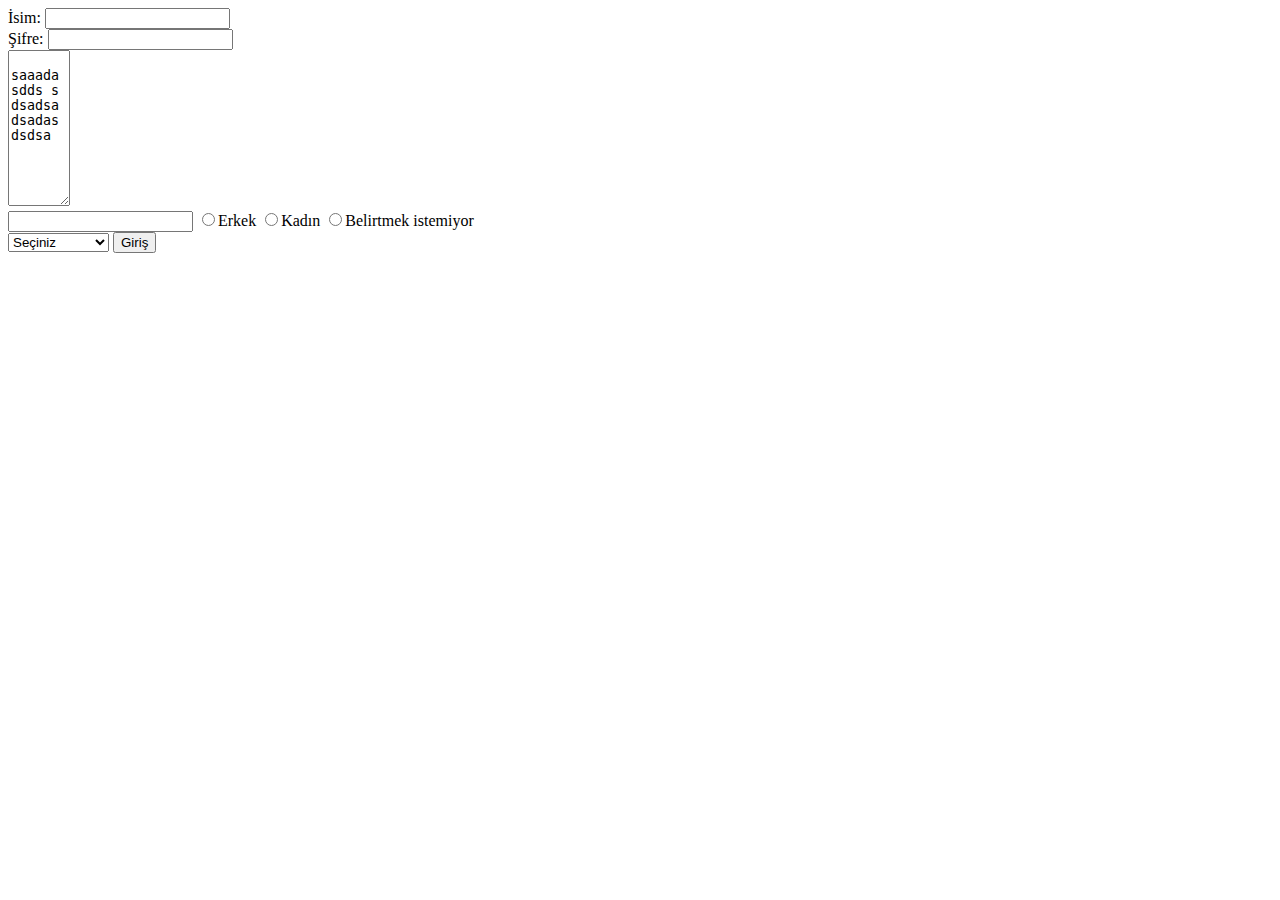
<file: html_studies/feb08/formlar.html>
<!DOCTYPE html>
<html lang="en">
<head>
    <meta charset="UTF-8">
    <meta name="viewport" content="width=device-width, initial-scale=1.0">
    <meta http-equiv="X-UA-Compatible" content="ie=edge">
    <title>Document</title>
</head>
<body>
    <form action="#" method="get" name="uye_formu">
        
        <div>
            <label for="isim">İsim: </label>
            <input type="text" name="isim" id="isim" required deniz="kartal">   
        </div>

        <div>
            <label for="pass">Şifre: </label>
            <input type="text" name="isim" id="pass">   
        </div>

        <textarea rows="10" cols="5">
            saaadasdds s dsadsadsadasdsdsa
        </textarea> 
        
        
        <br>
        
        <input type="password" name="sifre" id="sifre" required>

        <input type="radio" name="cinsiyet" value="e">Erkek
        <input type="radio" name="cinsiyet" value="k">Kadın
        <input type="radio" name="cinsiyet" value="b">Belirtmek istemiyor


<br>
        <select name="" id="">
            <option value="" disabled selected>Seçiniz</option>
            <option value="">sddas</option>
            <option value="">sdadsa</option>
            <option value="">dsadsadsads</option>
        </select>


        <input type="submit" value="Giriş">
    </form>
</body>
</html>
</file>
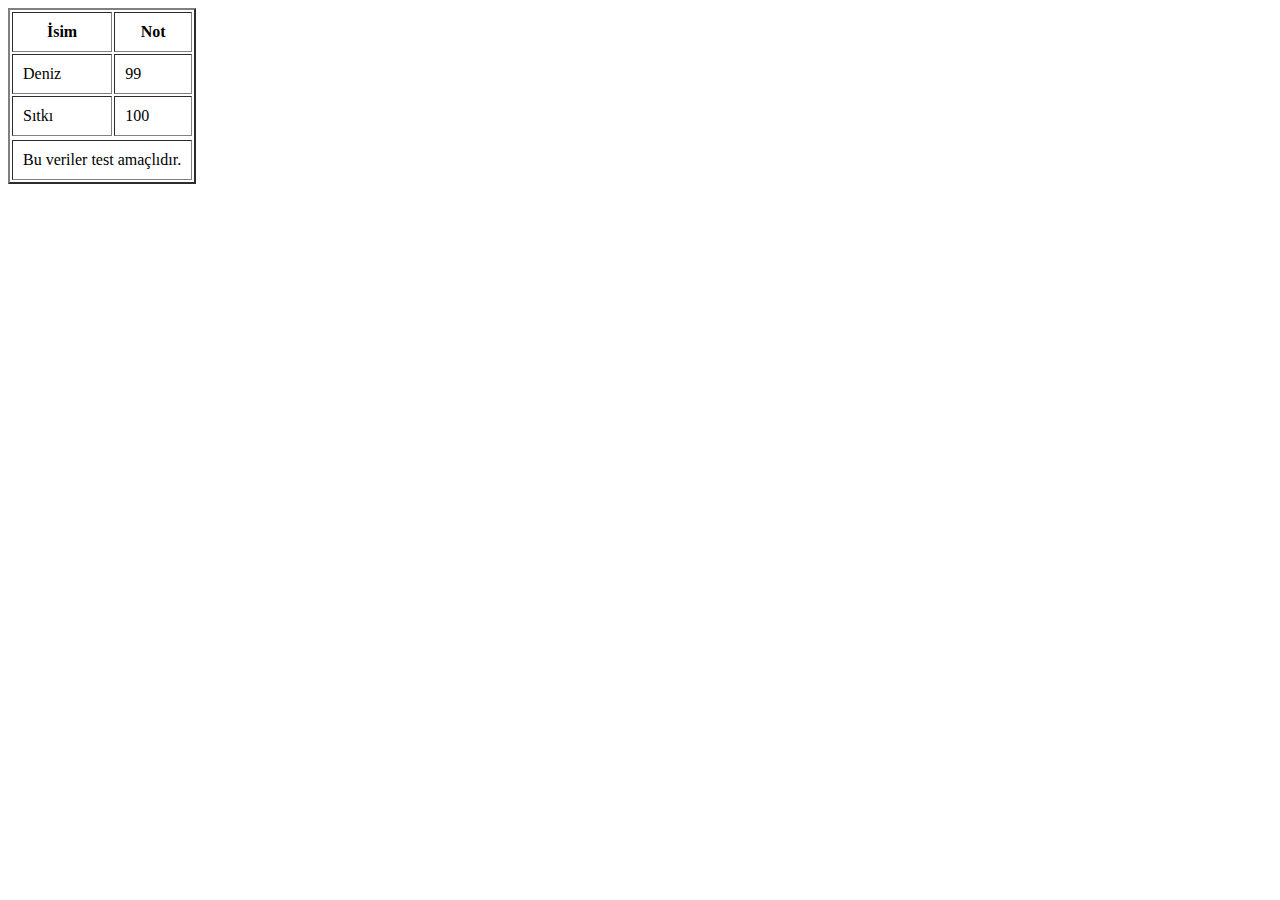
<file: html_studies/feb08/tablo.html>
<!DOCTYPE html>
<html lang="en">
<head>
    <meta charset="UTF-8">
    <meta name="viewport" content="width=device-width, initial-scale=1.0">
    <meta http-equiv="X-UA-Compatible" content="ie=edge">
    <title>Document</title>
</head>
<body>
    <table border="2" cellspacing="2" cellpadding="10">
        <thead>
            <tr>                
                <th>İsim</th>
                <th>Not</th>
            </tr>
        </thead>
        <tbody>
            <tr>
                <td>Deniz</td>
                <td>99</td>
            </tr>
            <tr>
                <td>Sıtkı</td>
                <td>100</td>
            </tr>
            <tr></tr>
        </tbody>
        <tfoot>
            <tr>
                <td colspan="2">Bu veriler test amaçlıdır.</td>
            </tr>
        </tfoot>
    </table>

</body>
</html>
</file>
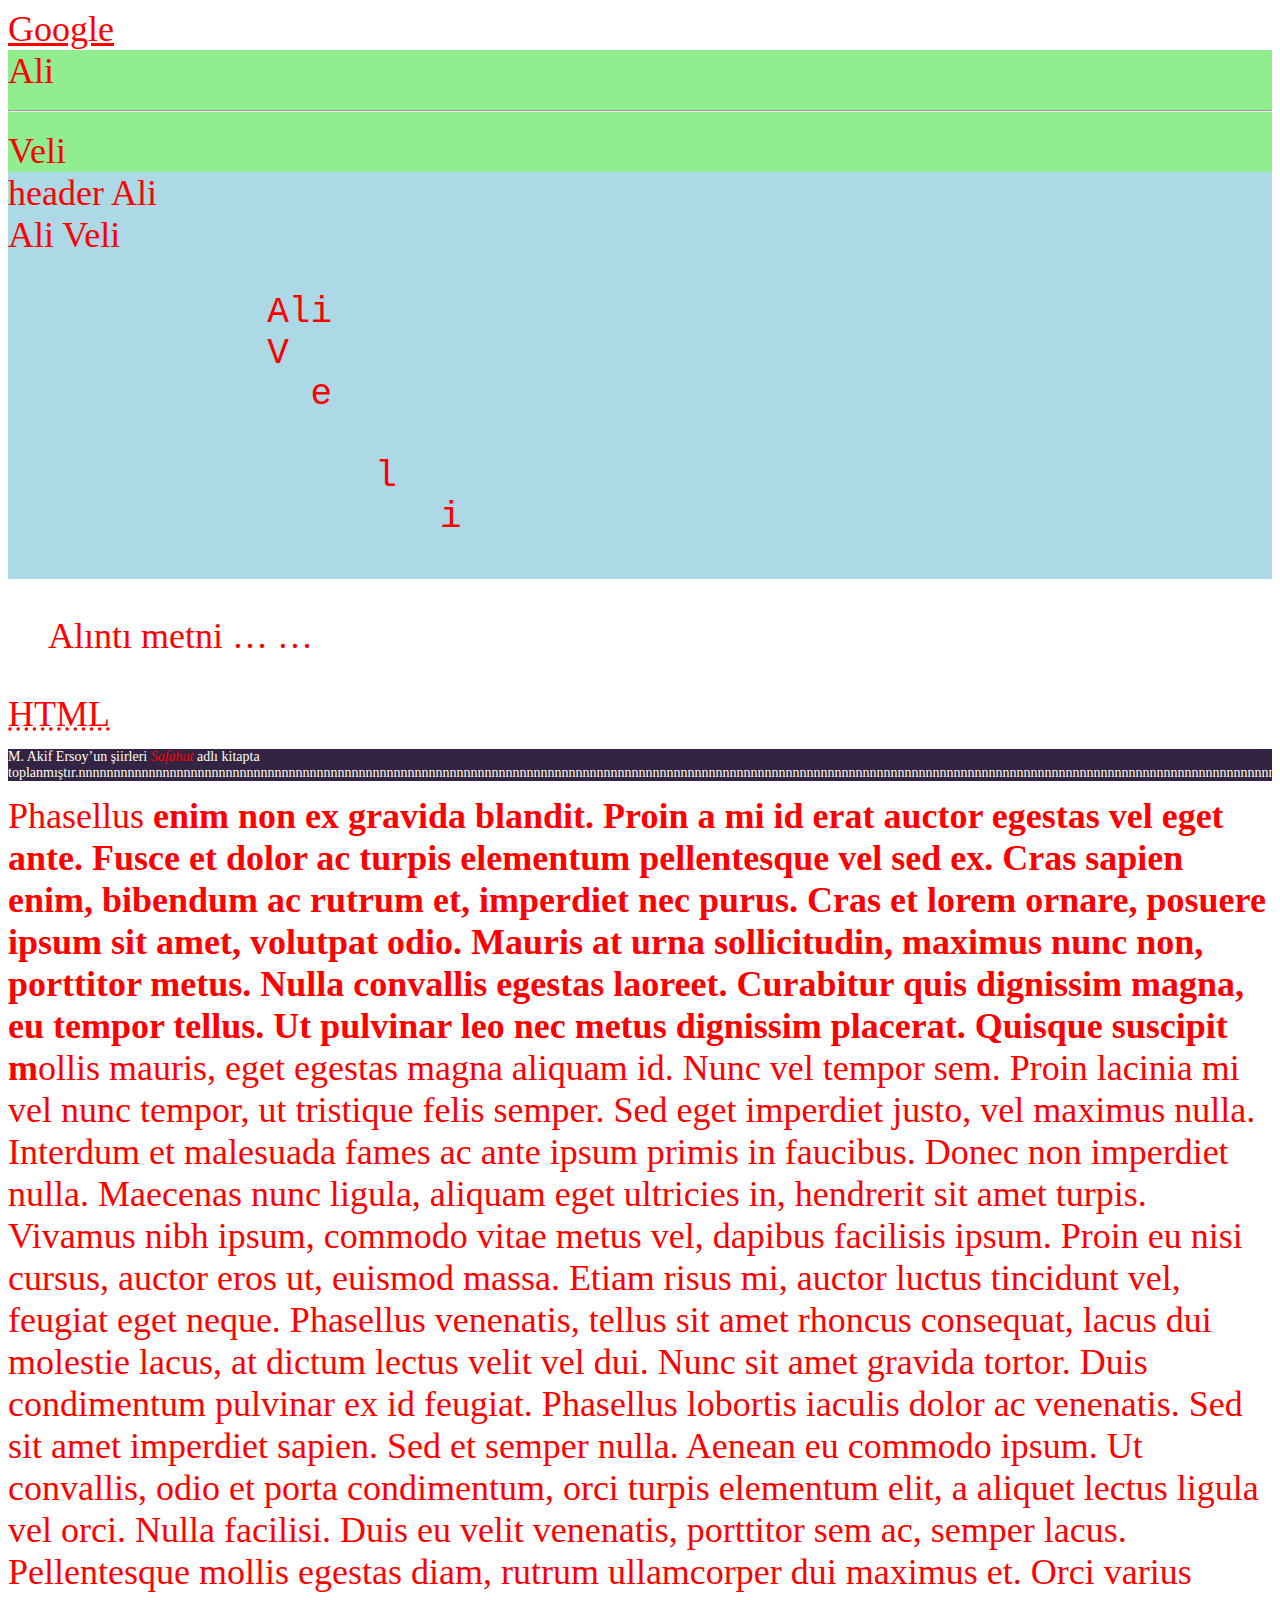
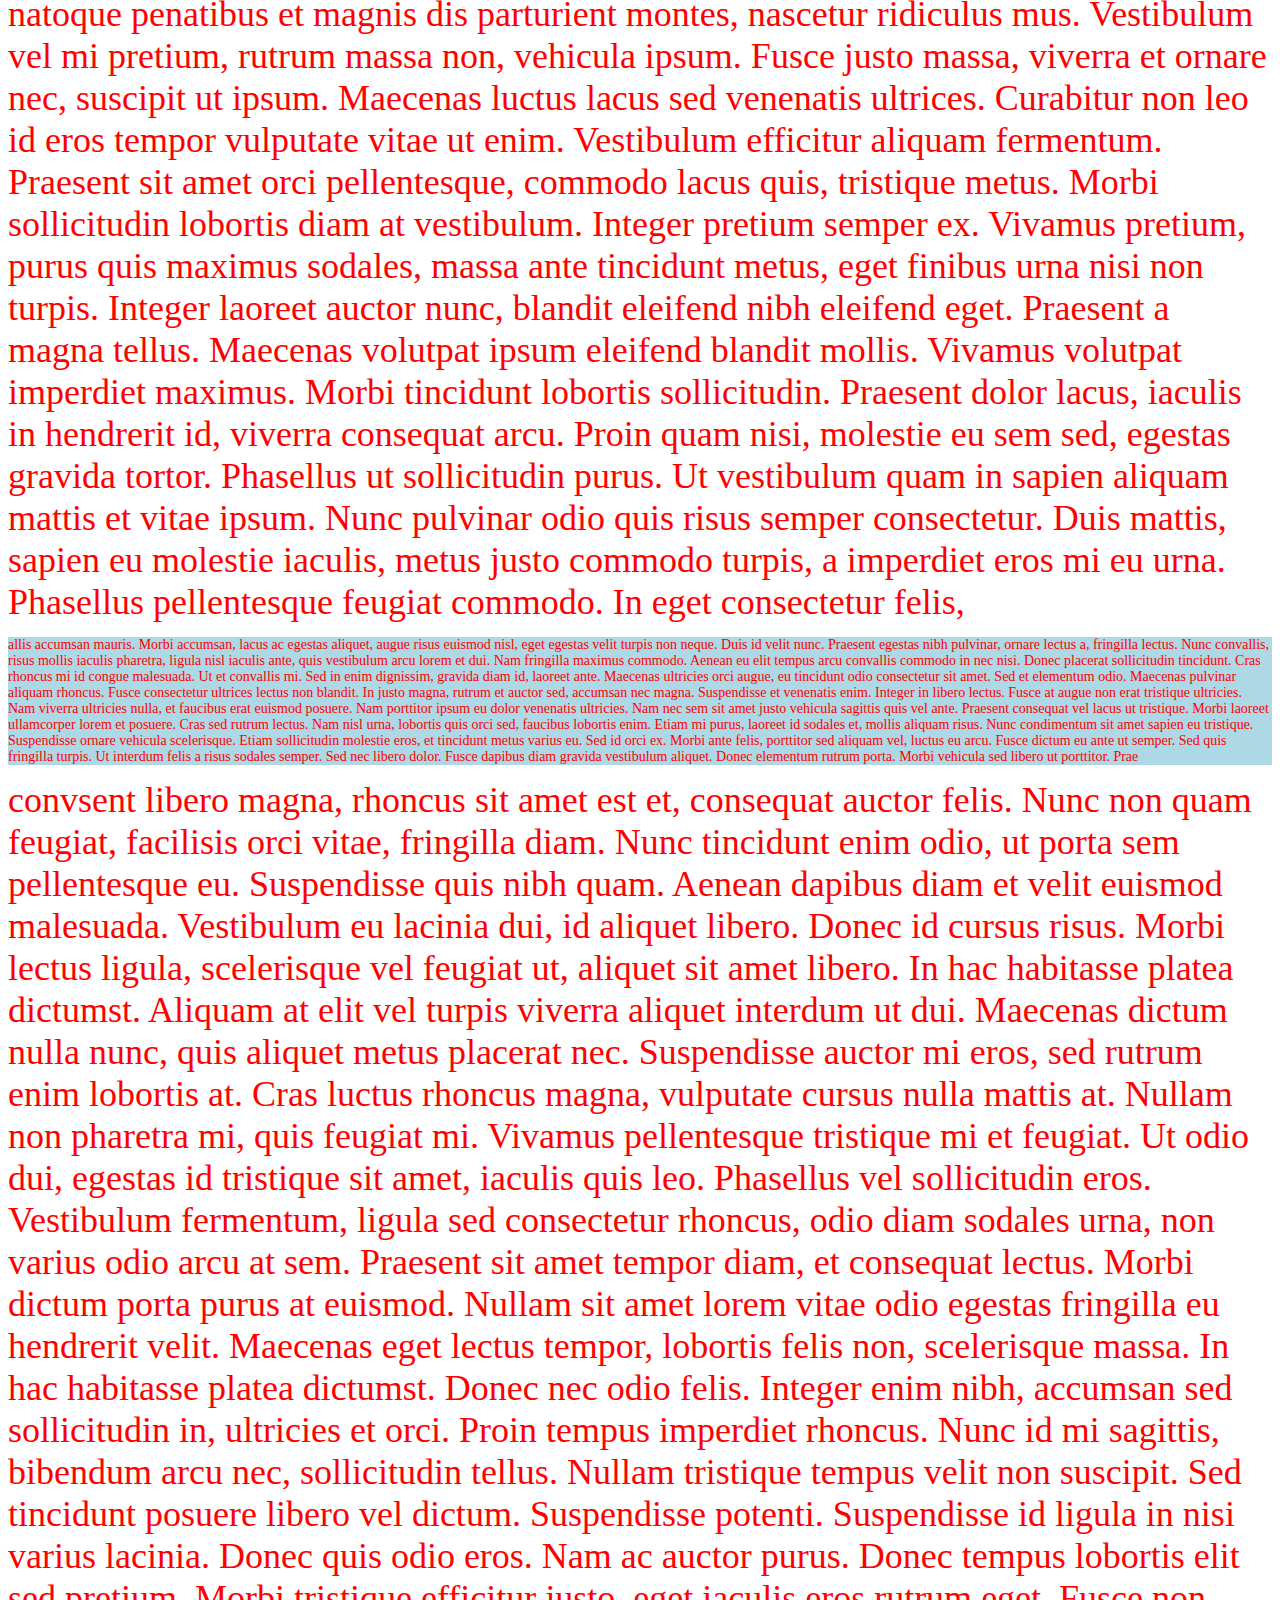
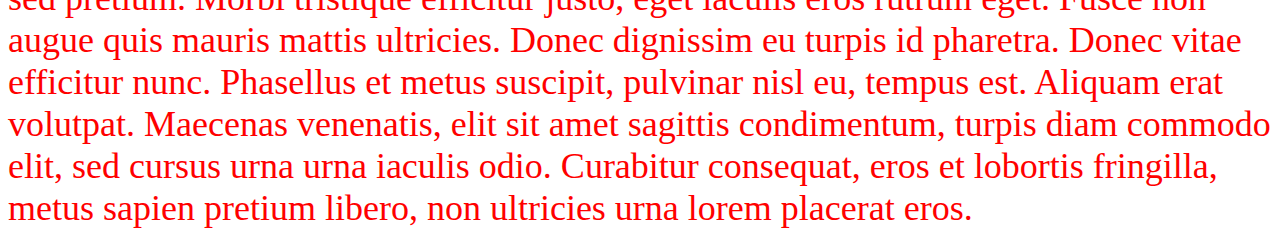
<file: html_studies/feb29/denemeler.html>
<!DOCTYPE html>
<html lang="tr">

<head>
    <meta charset="UTF-8">
    
    <title>1 Şubat HTML Çalışmalar</title>
    <link rel="stylesheet" href="./assets/styles/main.css">


    <style>
        strong {
            cursor:grab;
        }

        body{
            font-size: 36px;
        }

        p{
            font-size: 14px;
        }

        a:hover{
            color:lawngreen;
        }

        a:active{
            color: pink;
        }
    </style>
</head>

<body>

<div>
    <a href="http://www.google.com" class="test-link">Google</a>
</div>


    <header>
        <!-- 
            Logo
            Menu
            vb
         -->
         <nav id="main-menu">
            Ali<br>
            <hr>
            Veli
         </nav>
    </header>


    <div class="deniz">
        header
        Ali
        <nav id="side-menu">

        </nav>
        Ali Veli
        <pre>
            Ali
            V 
              e 

                 l
                    i
        </pre>
    </div>

    <div>
        <blockquote>
            Alıntı metni
            …
            …
         </blockquote>
    </div>

    <abbr title="HyperText Markup Language">HTML</abbr>

    <p style="background:#342444; color:ivory">
        M. Akif Ersoy’un şiirleri <cite>Safahat</cite> adlı 
        kitapta toplanmıştır.[base64]
    </p>

Phasellus <strong> enim non ex gravida blandit. Proin a mi id erat auctor egestas vel eget ante. Fusce et dolor ac turpis elementum pellentesque vel sed ex. Cras sapien enim, bibendum ac rutrum et, imperdiet nec purus. Cras et lorem ornare, posuere ipsum sit amet, volutpat odio. Mauris at urna sollicitudin, maximus nunc non, porttitor metus. Nulla convallis egestas laoreet. Curabitur quis dignissim magna, eu tempor tellus. Ut pulvinar leo nec metus dignissim placerat.

Quisque suscipit m</strong>ollis mauris, eget egestas magna aliquam id. Nunc vel tempor sem. Proin lacinia mi vel nunc tempor, ut tristique felis semper. Sed eget imperdiet justo, vel maximus nulla. Interdum et malesuada fames ac ante ipsum primis in faucibus. Donec non imperdiet nulla. Maecenas nunc ligula, aliquam eget ultricies in, hendrerit sit amet turpis. Vivamus nibh ipsum, commodo vitae metus vel, dapibus facilisis ipsum. Proin eu nisi cursus, auctor eros ut, euismod massa. Etiam risus mi, auctor luctus tincidunt vel, feugiat eget neque. Phasellus venenatis, tellus sit amet rhoncus consequat, lacus dui molestie lacus, at dictum lectus velit vel dui. Nunc sit amet gravida tortor. Duis condimentum pulvinar ex id feugiat. Phasellus lobortis iaculis dolor ac venenatis. Sed sit amet imperdiet sapien.

Sed et semper nulla. Aenean eu commodo ipsum. Ut convallis, odio et porta condimentum, orci turpis elementum elit, a aliquet lectus ligula vel orci. Nulla facilisi. Duis eu velit venenatis, porttitor sem ac, semper lacus. Pellentesque mollis egestas diam, rutrum ullamcorper dui maximus et. Orci varius natoque penatibus et magnis dis parturient montes, nascetur ridiculus mus. Vestibulum vel mi pretium, rutrum massa non, vehicula ipsum. Fusce justo massa, viverra et ornare nec, suscipit ut ipsum. Maecenas luctus lacus sed venenatis ultrices. Curabitur non leo id eros tempor vulputate vitae ut enim. Vestibulum efficitur aliquam fermentum. Praesent sit amet orci pellentesque, commodo lacus quis, tristique metus. Morbi sollicitudin lobortis diam at vestibulum. Integer pretium semper ex. Vivamus pretium, purus quis maximus sodales, massa ante tincidunt metus, eget finibus urna nisi non turpis.

Integer laoreet auctor nunc, blandit eleifend nibh eleifend eget. Praesent a magna tellus. Maecenas volutpat ipsum eleifend blandit mollis. Vivamus volutpat imperdiet maximus. Morbi tincidunt lobortis sollicitudin. Praesent dolor lacus, iaculis in hendrerit id, viverra consequat arcu. Proin quam nisi, molestie eu sem sed, egestas gravida tortor. Phasellus ut sollicitudin purus. Ut vestibulum quam in sapien aliquam mattis et vitae ipsum. Nunc pulvinar odio quis risus semper consectetur. Duis mattis, sapien eu molestie iaculis, metus justo commodo turpis, a imperdiet eros mi eu urna. Phasellus pellentesque feugiat commodo.

In eget consectetur felis, 

<p class="deniz">
    allis accumsan mauris. Morbi accumsan, lacus ac egestas aliquet, augue risus euismod nisl, eget egestas velit turpis non neque. Duis id velit nunc. Praesent egestas nibh pulvinar, ornare lectus a, fringilla lectus. Nunc convallis, risus mollis iaculis pharetra, ligula nisl iaculis ante, quis vestibulum arcu lorem et dui. Nam fringilla maximus commodo. Aenean eu elit tempus arcu convallis commodo in nec nisi. Donec placerat sollicitudin tincidunt. Cras rhoncus mi id congue malesuada. Ut et convallis mi. Sed in enim dignissim, gravida diam id, laoreet ante. Maecenas ultricies orci augue, eu tincidunt odio consectetur sit amet. Sed et elementum odio.

    Maecenas pulvinar aliquam rhoncus. Fusce consectetur ultrices lectus non blandit. In justo magna, rutrum et auctor sed, accumsan nec magna. Suspendisse et venenatis enim. Integer in libero lectus. Fusce at augue non erat tristique ultricies. Nam viverra ultricies nulla, et faucibus erat euismod posuere. Nam porttitor ipsum eu dolor venenatis ultricies. Nam nec sem sit amet justo vehicula sagittis quis vel ante. Praesent consequat vel lacus ut tristique. Morbi laoreet ullamcorper lorem et posuere. Cras sed rutrum lectus.
    
    Nam nisl urna, lobortis quis orci sed, faucibus lobortis enim. Etiam mi purus, laoreet id sodales et, mollis aliquam risus. Nunc condimentum sit amet sapien eu tristique. Suspendisse ornare vehicula scelerisque. Etiam sollicitudin molestie eros, et tincidunt metus varius eu. Sed id orci ex. Morbi ante felis, porttitor sed aliquam vel, luctus eu arcu. Fusce dictum eu ante ut semper. Sed quis fringilla turpis. Ut interdum felis a risus sodales semper. Sed nec libero dolor. Fusce dapibus diam gravida vestibulum aliquet. Donec elementum rutrum porta. Morbi vehicula sed libero ut porttitor.
    
    Prae
</p>
convsent libero magna, rhoncus sit amet est et, consequat auctor felis. Nunc non quam feugiat, facilisis orci vitae, fringilla diam. Nunc tincidunt enim odio, ut porta sem pellentesque eu. Suspendisse quis nibh quam. Aenean dapibus diam et velit euismod malesuada. Vestibulum eu lacinia dui, id aliquet libero. Donec id cursus risus. Morbi lectus ligula, scelerisque vel feugiat ut, aliquet sit amet libero. In hac habitasse platea dictumst. Aliquam at elit vel turpis viverra aliquet interdum ut dui. Maecenas dictum nulla nunc, quis aliquet metus placerat nec. Suspendisse auctor mi eros, sed rutrum enim lobortis at. Cras luctus rhoncus magna, vulputate cursus nulla mattis at. Nullam non pharetra mi, quis feugiat mi. Vivamus pellentesque tristique mi et feugiat. Ut odio dui, egestas id tristique sit amet, iaculis quis leo.

Phasellus vel sollicitudin eros. Vestibulum fermentum, ligula sed consectetur rhoncus, odio diam sodales urna, non varius odio arcu at sem. Praesent sit amet tempor diam, et consequat lectus. Morbi dictum porta purus at euismod. Nullam sit amet lorem vitae odio egestas fringilla eu hendrerit velit. Maecenas eget lectus tempor, lobortis felis non, scelerisque massa. In hac habitasse platea dictumst. Donec nec odio felis. Integer enim nibh, accumsan sed sollicitudin in, ultricies et orci. Proin tempus imperdiet rhoncus.

Nunc id mi sagittis, bibendum arcu nec, sollicitudin tellus. Nullam tristique tempus velit non suscipit. Sed tincidunt posuere libero vel dictum. Suspendisse potenti. Suspendisse id ligula in nisi varius lacinia. Donec quis odio eros. Nam ac auctor purus. Donec tempus lobortis elit sed pretium. Morbi tristique efficitur justo, eget iaculis eros rutrum eget. Fusce non augue quis mauris mattis ultricies. Donec dignissim eu turpis id pharetra. Donec vitae efficitur nunc. Phasellus et metus suscipit, pulvinar nisl eu, tempus est. Aliquam erat volutpat. Maecenas venenatis, elit sit amet sagittis condimentum, turpis diam commodo elit, sed cursus urna urna iaculis odio. Curabitur consequat, eros et lobortis fringilla, metus sapien pretium libero, non ultricies urna lorem placerat eros.


</body>


</html>
</file>
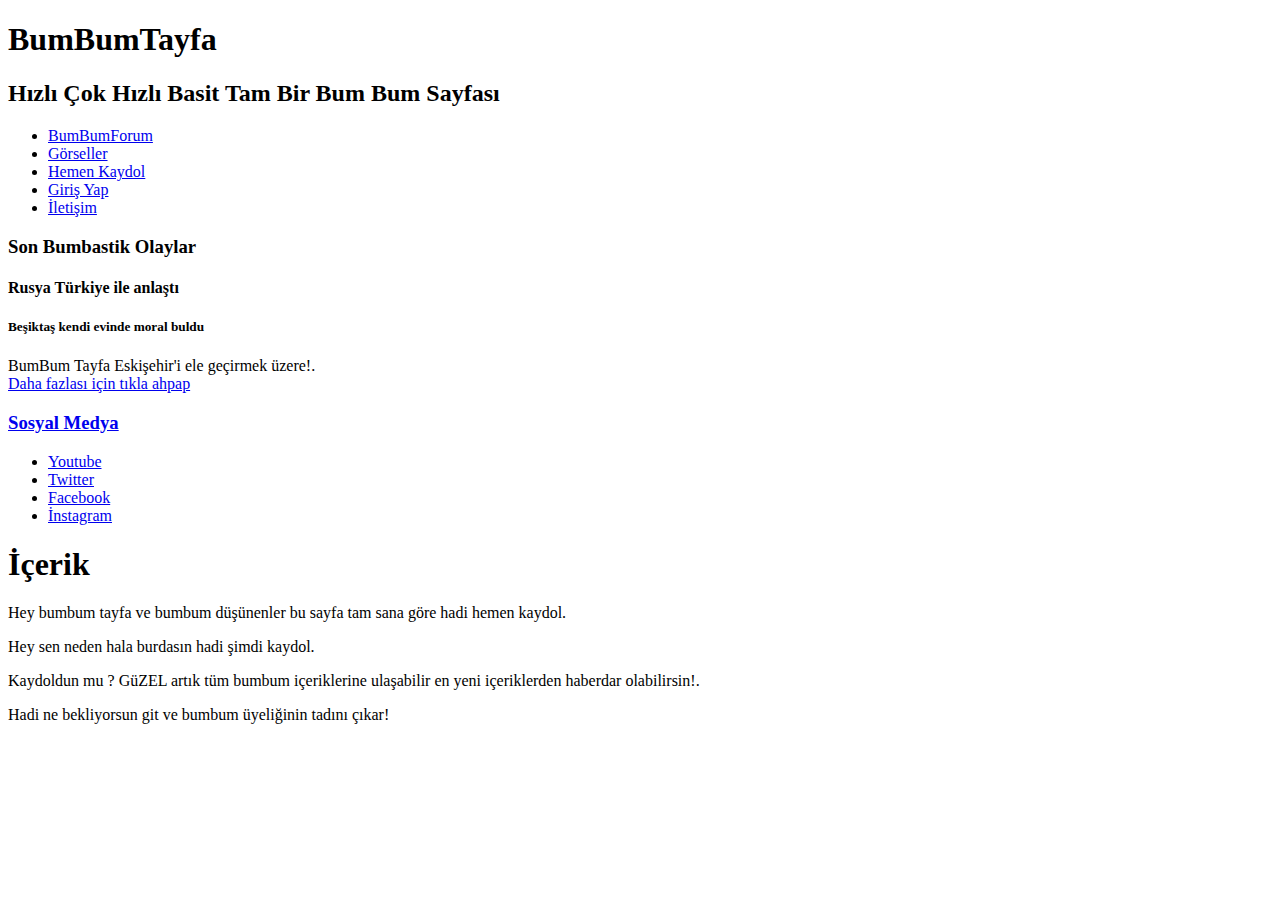
<file: html_studies/first-web-page/bumbumtayfa_sitesi.html>
<!DOCTYPE HTML>
<html>

<head>
  <title>Bumbum_Tayfa</title>
</head>

<body>
  <div id="main">
    <div id="header">
      <div id="logo">
        <div id="logo_text">
          
          <h1>BumBum<span class="logo_colour">Tayfa</span></a></h1>
          <h2>Hızlı Çok Hızlı Basit Tam Bir Bum Bum Sayfası</h2>
        </div>
      </div>
      <div id="menubar">
        <ul id="menu">
          <li><a href="index.html">BumBumForum</li>
          <li><a href="görseller.html">Görseller</a></li>
          <li><a href="kayit.html">Hemen Kaydol </a></li>
          <li><a href="deniz-forums.html">Giriş Yap</a></li>
          <li><a href="iletisim.html">İletişim</a></li>
        </ul>
      </div>
    </div>
    <div id="icerik_header"></div>
    <div id="site_icerik">
      <div id="yan_icerik">
        <div class="yan">
          <div class="yan_üst"></div>
          <div class="yan_icindekiler">

            <h3>Son Bumbastik Olaylar</h3>
            <h4>Rusya Türkiye ile anlaştı</h4>
            <h5>Beşiktaş kendi evinde moral buldu</h5>
            <p>BumBum Tayfa Eskişehir'i ele geçirmek üzere!.<br /><a href="Haberler.html">Daha fazlası için tıkla ahpap</p>
          </div>
          <div class="yan_alan"></div>
        </div>
        <div class="yan">
          <div class="yan_üst"></div>
          <div class="yan_icindekiler">
            <h3>Sosyal Medya </h3>
            <ul>
              <li><a href="https://www.youtube.com/?hl=tr&gl=TR">Youtube</a></li>
              <li><a href="https://twitter.com/">Twitter</a></li>
              <li><a href="https://tr-tr.facebook.com/">Facebook</a></li>
              <li><a href="https://www.instagram.com/?hl=tr">İnstagram</a></li>
            </ul>
          </div>
          <div class="yan_alan"></div>
                  
                  <h1>İçerik</h1>
                  <p>Hey bumbum tayfa ve bumbum düşünenler bu sayfa tam sana göre hadi hemen kaydol.</p>
                  <p>Hey sen neden hala burdasın hadi şimdi kaydol.</p>
                  <p>Kaydoldun mu ? GüZEL artık tüm bumbum içeriklerine ulaşabilir en yeni içeriklerden haberdar olabilirsin!.</p>
                  <p>Hadi ne bekliyorsun git ve bumbum üyeliğinin tadını çıkar!</p>
                </div>
              </div>
              <div id="icerik_footer"></div>
              <div id="footer">
                
          
              </div>
            </div>
          </body>
          </html>
</file>
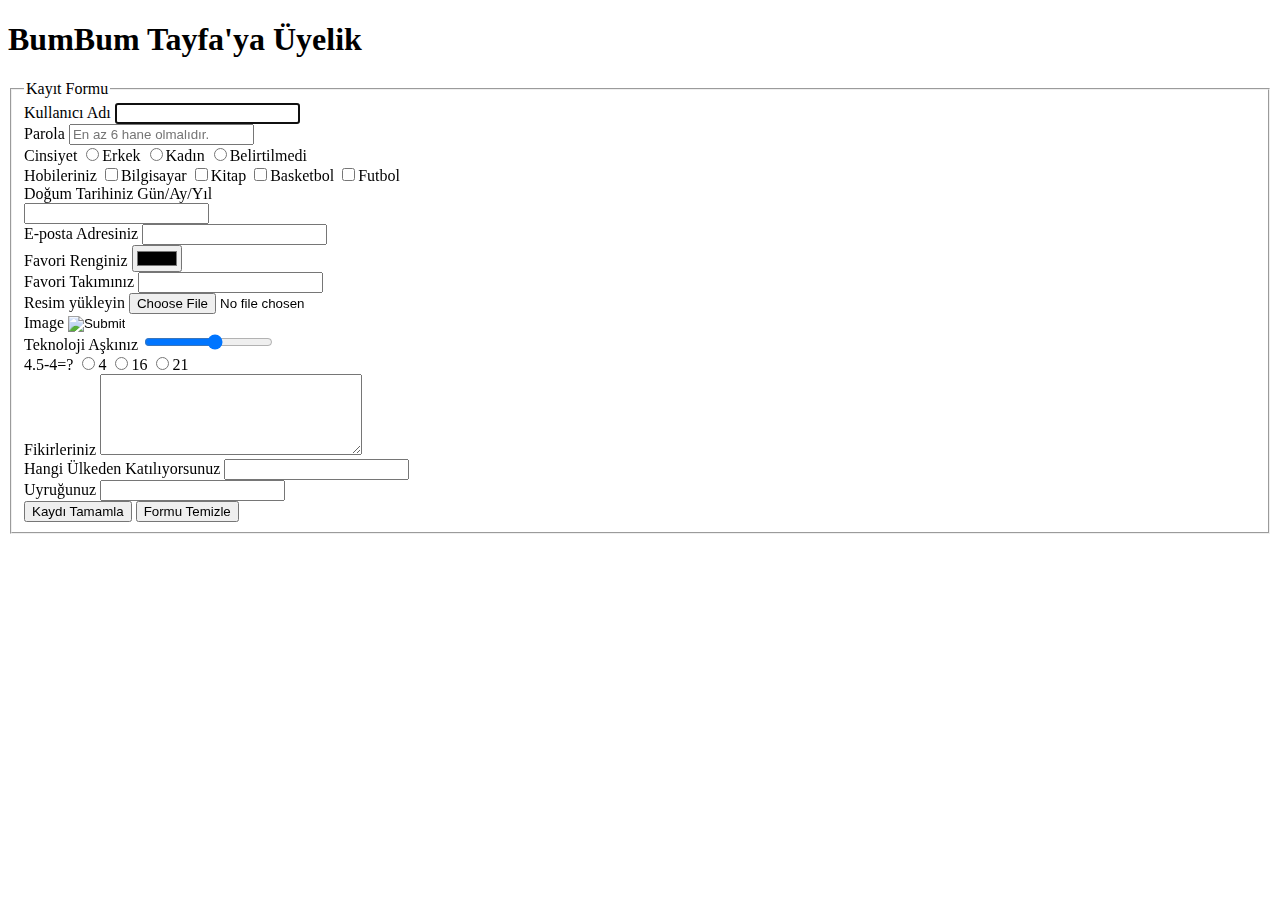
<file: html_studies/first-web-page/deniz-forums.html>
<!DOCTYPE html>
<html lang="tr">
	<head>
    	<meta charset="utf-8" />
    	<title>ÜYELİK</title>
    </head>
  
  	<body>


        <h1> BumBum Tayfa'ya Üyelik</h1>
				
	

		<form action="#" method="GET" name="form1">
		
		<fieldset>
			<legend>Kayıt Formu</legend> 
				<div>
					<label for="kullanici_adi">Kullanıcı Adı</label>
						<input type="text" id="kullanici_adi" required autofocus>
				</div>
					<div>
						<label for="sifre">Parola</label>
							<input type="password" id="sifre" placeholder="En az 6 hane olmalıdır." required minlength="6">
					</div>
				<div>
					<label for="cinsiyet">Cinsiyet</label>
						<input type="radio" id="cinsiyet" name="cinsiyet" value="Erkek" required>Erkek
						<input type="radio" id="cinsiyet" name="cinsiyet" value="Kadın" required>Kadın
						<input type="radio" id="cinsiyet" name="cinsiyet" value="Belirtilmedi" required>Belirtilmedi
				</div>
				<div>
					<label for="hobi">Hobileriniz</label>
						<input type="checkbox" name="hobi" value="Bilgisayar">Bilgisayar 
						<input type="checkbox" name="hobi" value="Kitap">Kitap 
						<input type="checkbox" name="hobi" value="Basketbol">Basketbol 
						<input type="checkbox" name="hobi" value="Futbol">Futbol 
				</div>
				<div>
					<label for="tarih">Doğum Tarihiniz Gün/Ay/Yıl </label><br />
				  <input type="Yıl_Gün_Ay" required autofocus> <br />
				</div>
				<div>
					<label for="eposta">E-posta Adresiniz</label>
						<input id="eposta" type="email" required autofocus>
				</div>
					
				<div>
					<label for="renk">Favori Renginiz</label>
						<input type="color" id="renk">
				</div>
				<div>
						<label for="Takım">Favori Takımınız</label>
						<input id="takım" type="text" list="takımlar" />
						<datalist id="takımlar">
								<option value="BEŞİKTAŞ">
								<option value="AlanyaSpor">
								<option value="Galatasaray">
								<option value="Fenerbahçe">
								<option value="Real Madrid">
								<option value="Barselona">
								<option value="Bayern">
								<option value="Chealsa">
								<option value="Liverpool">
								<option value="Man City">
								<option value="Man United">
								<option value="PSG">
								<option value="Monaco">
								<option value="Napoli">
								<option value="Lyon">
								<option value="Juventus">
								<option value="Arsenal">
								<option value="TrabzonSpor">
								<option value="Sporting">
								<option value="Ajax">
								<option value="Lile">
								
					</div>
				<div>
					<label for="dosya">Resim yükleyin</label>
						<input type="file" id="dosya">
				</div>
				<div>
					<label for="resim">Image</label>
						<input type="image" id="resim" src="http://lorempixel.com/60/50" onsubmit="submit-form();">
				</div>
			
				<div>
					<label for="tekno">Teknoloji Aşkınız</label>
						<input type="range" id="tekno" min="1" max="10" step="1">
				</div>


				<label for="zeka">4.5-4=?</label>
						<input type="radio" id="zeka" name="A" value="4" required>4
						<input type="radio" id="zeka" name="A" value="16" required>16
						<input type="radio" id="zeka" name="A" value="21" required>21

			
				
				<div>
					<label for="fikir">Fikirleriniz</label>
						<textarea id="fikir" rows="5" cols="30"></textarea>
				</div>
				<div>
					<label for="ulke">Hangi Ülkeden Katılıyorsunuz</label>
					<input id="ulke" type="text" list="ulkeler" />
					<datalist id="ulkeler">
						    <option value="TÜRKİYE">
						    <option value="Afganistan">
						    <option value="Almanya">
						    <option value="Nijerya">
						    <option value="Tacikistan">
						    <option value="Kırgızistan">
						    <option value="Suriye">
						    <option value="ABD">
						    <option value="UK">
						    <option value="Japonya">
						    <option value="Zimbabwe">
							<option value="Bulgaristan">
							<option value="Fransa">
						    <option value="Bükreş">
							<option value="Belçika">
							<option value="Avusturya">
							<option value="Portekiz">
							<option value="Rusya">
							<option value="Çin">
							<option value="İngiltere">
							<option value="İsveç">
							<option value="İsviçre">
							<option value="Tunus">
							<option value="Bae">
							<option value="Mısır">
							<option value=" Suudi Arabistan">
							<option value="Kıbrıs">
							<option value="Moğolistan">
							<option value="Tayvan">
							<option value="Singapur">
							<option value="Ukrayna">
							<option value="Arjantin">
							<option value="Polonya">
							<option value="Brezilya">
							<option value="Şili">
							<option value="Uruguay">
							<option value="Paraguay">
							<option value="Kanada">
							<option value="Norveç">
							<option value="İtalya">
							<option value="İspanya">
							<option value="Yunanistan">
							<option value="Makedonya">
							<option value="Arnavutluk">
							<option value="Kosova">
							<option value="Moldova">
							<option value="Sırbistan">
							<option value="Papua Yeni Gine">
							<option value="Yeni Zelanda">
							<option value="Hırvatistan">
							<option value="Macaristan">
							<option value="Bosna">
							<option value="Romanya">
							<option value="Venezuela">
							<option value="Vietnam">
							<option value="Kolombiya">
							<option value="Küba">
							<option value="Meksika">
							<option value="Finlandiya">
							<option value="Danimarka">
							<option value="Hollanda">
							<option value="İskoçya">
							<option value="Galler">
							<option value="İrlanda">
							<option value="Hindistan">
							<option value="İran">
							<option value="Irak">
						 </datalist>
			
					
				</div>

				<div>
					<label for="uyruk">Uyruğunuz</label>
					<input id="uyruk" type="text" list="ulkeler" />
						 <datalist id="ulkeler">
						    <option value="TÜRKİYE">
						    <option value="Afganistan">
						    <option value="Almanya">
						    <option value="Nijerya">
						    <option value="Tacikistan">
						    <option value="Kırgızistan">
						    <option value="Suriye">
						    <option value="ABD">
						    <option value="UK">
						    <option value="Japonya">
						    <option value="Zimbabwe">
							<option value="Bulgaristan">
							<option value="Fransa">
						    <option value="Bükreş">
							<option value="Belçika">
							<option value="Avusturya">
							<option value="Portekiz">
							<option value="Rusya">
							<option value="Çin">
							<option value="İngiltere">
							<option value="İsveç">
							<option value="İsviçre">
							<option value="Tunus">
							<option value="Bae">
							<option value="Mısır">
							<option value=" Suudi Arabistan">
							<option value="Kıbrıs">
							<option value="Moğolistan">
							<option value="Tayvan">
							<option value="Singapur">
							<option value="Ukrayna">
							<option value="Arjantin">
							<option value="Polonya">
							<option value="Brezilya">
							<option value="Şili">
							<option value="Uruguay">
							<option value="Paraguay">
							<option value="Kanada">
							<option value="Norveç">
							<option value="İtalya">
							<option value="İspanya">
							<option value="Yunanistan">
							<option value="Makedonya">
							<option value="Arnavutluk">
							<option value="Kosova">
							<option value="Moldova">
							<option value="Sırbistan">
							<option value="Papua Yeni Gine">
							<option value="Yeni Zelanda">
							<option value="Hırvatistan">
							<option value="Macaristan">
							<option value="Bosna">
							<option value="Romanya">
							<option value="Venezuela">
							<option value="Vietnam">
							<option value="Kolombiya">
							<option value="Küba">
							<option value="Meksika">
							<option value="Finlandiya">
							<option value="Danimarka">
							<option value="Hollanda">
							<option value="İskoçya">
							<option value="Galler">
							<option value="İrlanda">
							<option value="Hindistan">
							<option value="İran">
							<option value="Irak">
						 </datalist>

				<div>
					<input name="kayit" type="submit" value="Kaydı Tamamla">
					<input name="reset" type="reset" value="Formu Temizle">
				</div>
		</fieldset>
		</form>
    
	</body>
</html>
</file>
<file: html_studies/bumbumforum/assets/styles/main.css>
body {
  margin: 0;
  margin-top: -25px;
  padding: 0;
  font-size: 24px;
}


div#header {
    background: #660000;
    color: #fff;
    width: 100%;
    height: 155px;
}

h1 {
    /* font-family: 'Noto Serif', serif; */
    text-align: center;    
    margin: .5em 0 .2em 0;
}

h1 > span {
    color: orange;
}

h2 {
    font-size: .8em;
    text-align: center;
}

#menu {
    display: block;
    padding: 0;
    width: 960px;
    margin: 0 auto;
}

#menu > li {
    display: inline-block;
    width: 175px;
    background-color: transparent;
    
    text-align: center;
    float: left;
}


#menu > li{
    margin: 0;
    padding: 0;
}

#menu > li > a {
    display: block;
    padding: 15px 5px 8px;
    border: 1px solid #369;
    border-bottom: 0px;
    background-color: lightblue;
}

#menu > li > a:link, #menu > li > a:visited {
    color: black;
    font-weight: bold;
    letter-spacing: 1px;
    font-size: .8em;
    text-decoration: none;
}

#menu > li > a:hover {
    background-color: coral;
    color: whitesmoke;
}

#site_icerik {
    float: left;
}

#menu > li:first-child > a {
    border-top-left-radius: 10px;
}

#menu > li:last-child > a {
    border-top-right-radius: 10px;
}
</file>
<file: html_studies/feb08/stil.css>
p {
    color: #ff9933 !important;
}
</file>
<file: html_studies/feb29/assets/styles/main.css>
.deniz{
    background-color: lightblue;
}
*{
    color: red;
}

#main-menu{
    background-color: lightgreen;
}
</file>
